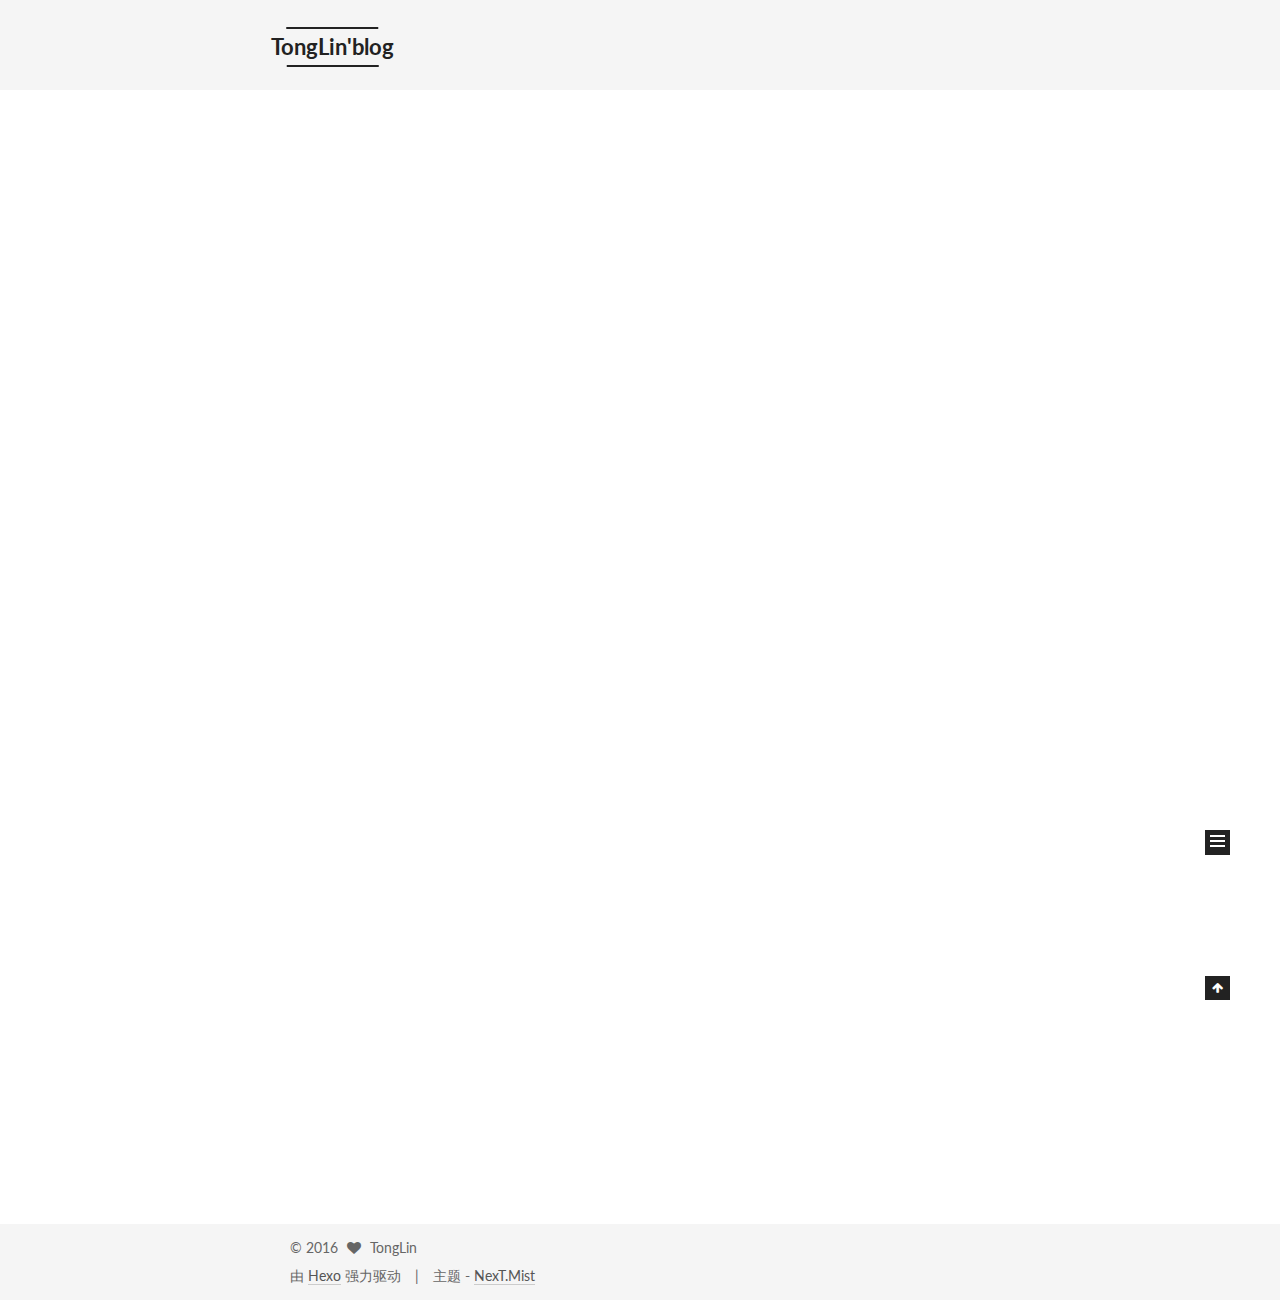
<file: index.html>
<!doctype html>



  


<html class="theme-next mist use-motion">
<head>
  <meta charset="UTF-8"/>
<meta http-equiv="X-UA-Compatible" content="IE=edge,chrome=1" />
<meta name="viewport" content="width=device-width, initial-scale=1, maximum-scale=1"/>



<meta http-equiv="Cache-Control" content="no-transform" />
<meta http-equiv="Cache-Control" content="no-siteapp" />












  
  
  <link href="/vendors/fancybox/source/jquery.fancybox.css?v=2.1.5" rel="stylesheet" type="text/css" />




  
  
  
  

  
    
    
  

  

  

  

  

  
    
    
    <link href="//fonts.googleapis.com/css?family=Lato:300,300italic,400,400italic,700,700italic&subset=latin,latin-ext" rel="stylesheet" type="text/css">
  






<link href="/vendors/font-awesome/css/font-awesome.min.css?v=4.4.0" rel="stylesheet" type="text/css" />

<link href="/css/main.css?v=5.0.2" rel="stylesheet" type="text/css" />


  <meta name="keywords" content="Hexo, NexT" />








  <link rel="shortcut icon" type="image/x-icon" href="/favicon.ico?v=5.0.2" />






<meta name="description" content="continuous growing">
<meta property="og:type" content="website">
<meta property="og:title" content="TongLin'blog">
<meta property="og:url" content="http://tonglin.me/index.html">
<meta property="og:site_name" content="TongLin'blog">
<meta property="og:description" content="continuous growing">
<meta name="twitter:card" content="summary">
<meta name="twitter:title" content="TongLin'blog">
<meta name="twitter:description" content="continuous growing">



<script type="text/javascript" id="hexo.configuration">
  var NexT = window.NexT || {};
  var CONFIG = {
    scheme: 'Mist',
    sidebar: {"position":"left","display":"post"},
    fancybox: true,
    motion: true,
    duoshuo: {
      userId: '0',
      author: '博主'
    }
  };
</script>




  <link rel="canonical" href="http://tonglin.me/"/>


  <title> TongLin'blog </title>
</head>

<body itemscope itemtype="//schema.org/WebPage" lang="zh-Hans">

  










  
  
    
  

  <div class="container one-collumn sidebar-position-left 
   page-home 
 ">
    <div class="headband"></div>

    <header id="header" class="header" itemscope itemtype="//schema.org/WPHeader">
      <div class="header-inner"><div class="site-meta ">
  

  <div class="custom-logo-site-title">
    <a href="/"  class="brand" rel="start">
      <span class="logo-line-before"><i></i></span>
      <span class="site-title">TongLin'blog</span>
      <span class="logo-line-after"><i></i></span>
    </a>
  </div>
  <p class="site-subtitle">continuous growing</p>
</div>

<div class="site-nav-toggle">
  <button>
    <span class="btn-bar"></span>
    <span class="btn-bar"></span>
    <span class="btn-bar"></span>
  </button>
</div>

<nav class="site-nav">
  

  
    <ul id="menu" class="menu">
      
        
        <li class="menu-item menu-item-home">
          <a href="/" rel="section">
            
              <i class="menu-item-icon fa fa-fw fa-home"></i> <br />
            
            首页
          </a>
        </li>
      
        
        <li class="menu-item menu-item-archives">
          <a href="/archives" rel="section">
            
              <i class="menu-item-icon fa fa-fw fa-archive"></i> <br />
            
            归档
          </a>
        </li>
      
        
        <li class="menu-item menu-item-categories">
          <a href="/categories" rel="section">
            
              <i class="menu-item-icon fa fa-fw fa-th"></i> <br />
            
            分类
          </a>
        </li>
      
        
        <li class="menu-item menu-item-tags">
          <a href="/tags" rel="section">
            
              <i class="menu-item-icon fa fa-fw fa-tags"></i> <br />
            
            标签
          </a>
        </li>
      
        
        <li class="menu-item menu-item-about">
          <a href="/about" rel="section">
            
              <i class="menu-item-icon fa fa-fw fa-user"></i> <br />
            
            关于
          </a>
        </li>
      

      
    </ul>
  

  
</nav>

 </div>
    </header>

    <main id="main" class="main">
      <div class="main-inner">
        <div class="content-wrap">
          <div id="content" class="content">
            
  <section id="posts" class="posts-expand">
    
      

  
  

  
  
  

  <article class="post post-type-normal " itemscope itemtype="//schema.org/Article">

    
      <header class="post-header">

        
        
          <h1 class="post-title" itemprop="name headline">
            
            
              
                
                <a class="post-title-link" href="/2016/03/hello-world/" itemprop="url">
                  Hello World
                </a>
              
            
          </h1>
        

        <div class="post-meta">
          <span class="post-time">
            <span class="post-meta-item-icon">
              <i class="fa fa-calendar-o"></i>
            </span>
            <span class="post-meta-item-text">发表于</span>
            <time itemprop="dateCreated" datetime="2016-03-23T20:57:11+08:00" content="2016-03-23">
              2016-03-23
            </time>
          </span>

          

          
            
              <span class="post-comments-count">
                &nbsp; | &nbsp;
                <a href="/2016/03/hello-world/#comments" itemprop="discussionUrl">
                  <span class="post-comments-count ds-thread-count" data-thread-key="2016/03/hello-world/" itemprop="commentsCount"></span>
                </a>
              </span>
            
          

          

          
          

          
        </div>
      </header>
    


    <div class="post-body" itemprop="articleBody">

      
      

      
        
          
            <p>Welcome to <a href="https://hexo.io/" target="_blank" rel="external">Hexo</a>! This is your very first post. Check <a href="https://hexo.io/docs/" target="_blank" rel="external">documentation</a> for more info. If you get any problems when using Hexo, you can find the answer in <a href="https://hexo.io/docs/troubleshooting.html" target="_blank" rel="external">troubleshooting</a> or you can ask me on <a href="https://github.com/hexojs/hexo/issues" target="_blank" rel="external">GitHub</a>.</p>
<h2 id="Quick-Start"><a href="#Quick-Start" class="headerlink" title="Quick Start"></a>Quick Start</h2><h3 id="Create-a-new-post"><a href="#Create-a-new-post" class="headerlink" title="Create a new post"></a>Create a new post</h3><figure class="highlight bash"><table><tr><td class="gutter"><pre><span class="line">1</span><br></pre></td><td class="code"><pre><span class="line">$ hexo new <span class="string">"My New Post"</span></span><br></pre></td></tr></table></figure>
<p>More info: <a href="https://hexo.io/docs/writing.html" target="_blank" rel="external">Writing</a></p>
<h3 id="Run-server"><a href="#Run-server" class="headerlink" title="Run server"></a>Run server</h3><figure class="highlight bash"><table><tr><td class="gutter"><pre><span class="line">1</span><br></pre></td><td class="code"><pre><span class="line">$ hexo server</span><br></pre></td></tr></table></figure>
<p>More info: <a href="https://hexo.io/docs/server.html" target="_blank" rel="external">Server</a></p>
<h3 id="Generate-static-files"><a href="#Generate-static-files" class="headerlink" title="Generate static files"></a>Generate static files</h3><figure class="highlight bash"><table><tr><td class="gutter"><pre><span class="line">1</span><br></pre></td><td class="code"><pre><span class="line">$ hexo generate</span><br></pre></td></tr></table></figure>
<p>More info: <a href="https://hexo.io/docs/generating.html" target="_blank" rel="external">Generating</a></p>
<h3 id="Deploy-to-remote-sites"><a href="#Deploy-to-remote-sites" class="headerlink" title="Deploy to remote sites"></a>Deploy to remote sites</h3><figure class="highlight bash"><table><tr><td class="gutter"><pre><span class="line">1</span><br></pre></td><td class="code"><pre><span class="line">$ hexo deploy</span><br></pre></td></tr></table></figure>
<p>More info: <a href="https://hexo.io/docs/deployment.html" target="_blank" rel="external">Deployment</a></p>

          
        
      
    </div>

    <div>
      
    </div>

    <div>
      
    </div>

    <footer class="post-footer">
      

      

      
      
        <div class="post-eof"></div>
      
    </footer>
  </article>


    
  </section>

  


          </div>
          


          

        </div>
        
          
  
  <div class="sidebar-toggle">
    <div class="sidebar-toggle-line-wrap">
      <span class="sidebar-toggle-line sidebar-toggle-line-first"></span>
      <span class="sidebar-toggle-line sidebar-toggle-line-middle"></span>
      <span class="sidebar-toggle-line sidebar-toggle-line-last"></span>
    </div>
  </div>

  <aside id="sidebar" class="sidebar">
    <div class="sidebar-inner">

      

      

      <section class="site-overview sidebar-panel  sidebar-panel-active ">
        <div class="site-author motion-element" itemprop="author" itemscope itemtype="//schema.org/Person">
          <img class="site-author-image" itemprop="image"
               src="/avatar.png"
               alt="TongLin" />
          <p class="site-author-name" itemprop="name">TongLin</p>
          <p class="site-description motion-element" itemprop="description">continuous growing</p>
        </div>
        <nav class="site-state motion-element">
          <div class="site-state-item site-state-posts">
            <a href="/archives">
              <span class="site-state-item-count">1</span>
              <span class="site-state-item-name">日志</span>
            </a>
          </div>

          

          

        </nav>

        

        <div class="links-of-author motion-element">
          
            
              <span class="links-of-author-item">
                <a href="http://weibo.com/mutong37" target="_blank" title="微博">
                  
                    <i class="fa fa-fw fa-weibo"></i>
                  
                  微博
                </a>
              </span>
            
          
        </div>

        
        

        
        

      </section>

      

    </div>
  </aside>


        
      </div>
    </main>

    <footer id="footer" class="footer">
      <div class="footer-inner">
        <div class="copyright" >
  
  &copy; 
  <span itemprop="copyrightYear">2016</span>
  <span class="with-love">
    <i class="fa fa-heart"></i>
  </span>
  <span class="author" itemprop="copyrightHolder">TongLin</span>
</div>

<div class="powered-by">
  由 <a class="theme-link" href="https://hexo.io">Hexo</a> 强力驱动
</div>

<div class="theme-info">
  主题 -
  <a class="theme-link" href="https://github.com/iissnan/hexo-theme-next">
    NexT.Mist
  </a>
</div>

        

        
      </div>
    </footer>

    <div class="back-to-top">
      <i class="fa fa-arrow-up"></i>
    </div>
  </div>

  

<script type="text/javascript">
  if (Object.prototype.toString.call(window.Promise) !== '[object Function]') {
    window.Promise = null;
  }
</script>









  



  
  <script type="text/javascript" src="/vendors/jquery/index.js?v=2.1.3"></script>

  
  <script type="text/javascript" src="/vendors/fastclick/lib/fastclick.min.js?v=1.0.6"></script>

  
  <script type="text/javascript" src="/vendors/jquery_lazyload/jquery.lazyload.js?v=1.9.7"></script>

  
  <script type="text/javascript" src="/vendors/velocity/velocity.min.js?v=1.2.1"></script>

  
  <script type="text/javascript" src="/vendors/velocity/velocity.ui.min.js?v=1.2.1"></script>

  
  <script type="text/javascript" src="/vendors/fancybox/source/jquery.fancybox.pack.js?v=2.1.5"></script>


  


  <script type="text/javascript" src="/js/src/utils.js?v=5.0.2"></script>

  <script type="text/javascript" src="/js/src/motion.js?v=5.0.2"></script>



  
  

  

  


  <script type="text/javascript" src="/js/src/bootstrap.js?v=5.0.2"></script>



  

  
    
  

  <script type="text/javascript">
    var duoshuoQuery = {short_name:"TongLin"};
    (function() {
      var ds = document.createElement('script');
      ds.type = 'text/javascript';ds.async = true;
      ds.id = 'duoshuo-script';
      ds.src = (document.location.protocol == 'https:' ? 'https:' : 'http:') + '//static.duoshuo.com/embed.js';
      ds.charset = 'UTF-8';
      (document.getElementsByTagName('head')[0]
      || document.getElementsByTagName('body')[0]).appendChild(ds);
    })();
  </script>

  
    
    <script src="/vendors/ua-parser-js/dist/ua-parser.min.js?v=0.7.9"></script>
    <script src="/js/src/hook-duoshuo.js"></script>
  






  
  

  

  

  

</body>
</html>
</file>
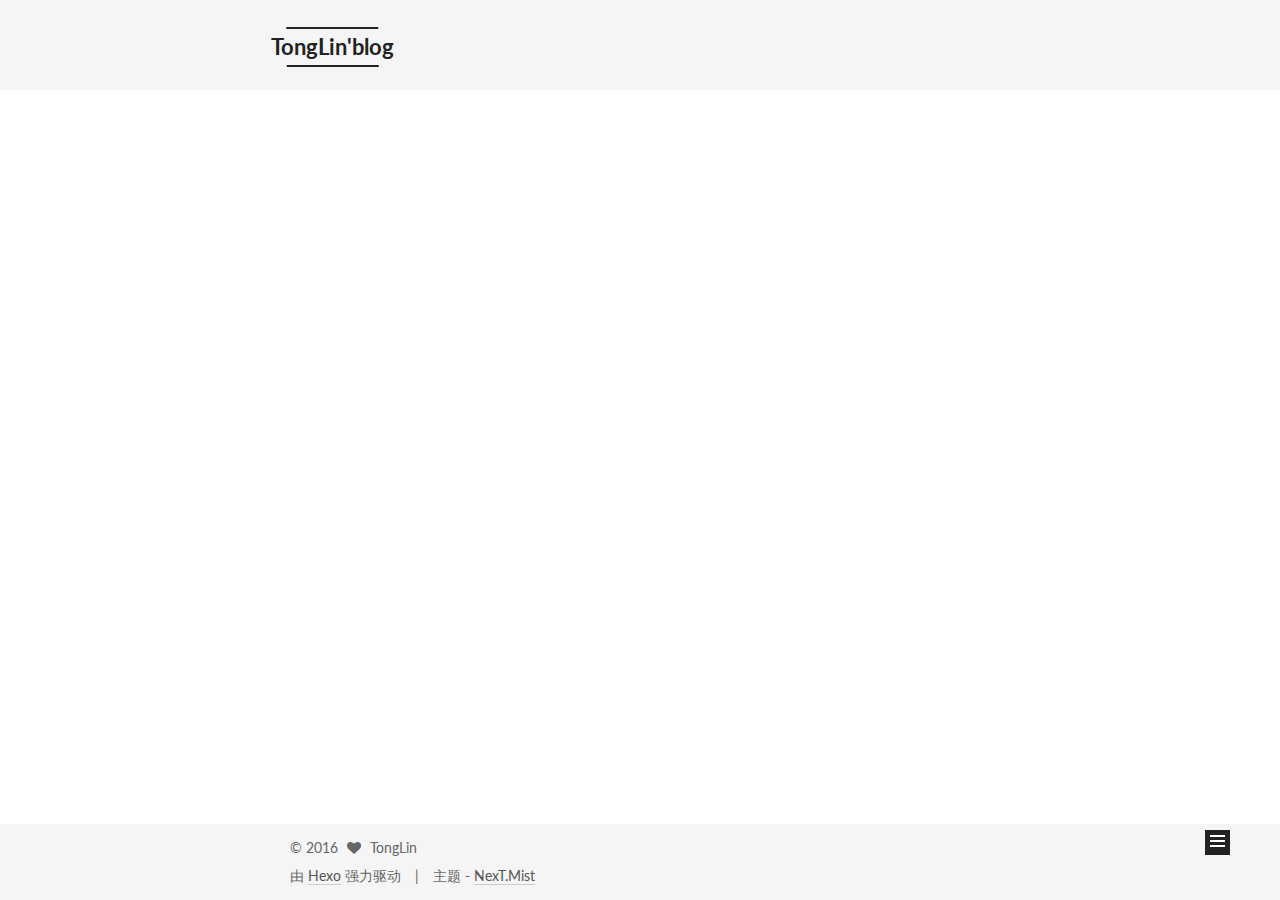
<file: about/index.html>
<!doctype html>



  


<html class="theme-next mist use-motion">
<head>
  <meta charset="UTF-8"/>
<meta http-equiv="X-UA-Compatible" content="IE=edge,chrome=1" />
<meta name="viewport" content="width=device-width, initial-scale=1, maximum-scale=1"/>



<meta http-equiv="Cache-Control" content="no-transform" />
<meta http-equiv="Cache-Control" content="no-siteapp" />












  
  
  <link href="/vendors/fancybox/source/jquery.fancybox.css?v=2.1.5" rel="stylesheet" type="text/css" />




  
  
  
  

  
    
    
  

  

  

  

  

  
    
    
    <link href="//fonts.googleapis.com/css?family=Lato:300,300italic,400,400italic,700,700italic&subset=latin,latin-ext" rel="stylesheet" type="text/css">
  






<link href="/vendors/font-awesome/css/font-awesome.min.css?v=4.4.0" rel="stylesheet" type="text/css" />

<link href="/css/main.css?v=5.0.2" rel="stylesheet" type="text/css" />


  <meta name="keywords" content="Hexo, NexT" />








  <link rel="shortcut icon" type="image/x-icon" href="/favicon.ico?v=5.0.2" />






<meta name="description" content="continuous growing">
<meta property="og:type" content="website">
<meta property="og:title" content="about">
<meta property="og:url" content="http://tonglin.me/about/index.html">
<meta property="og:site_name" content="TongLin'blog">
<meta property="og:description" content="continuous growing">
<meta property="og:updated_time" content="2016-10-09T02:38:49.361Z">
<meta name="twitter:card" content="summary">
<meta name="twitter:title" content="about">
<meta name="twitter:description" content="continuous growing">



<script type="text/javascript" id="hexo.configuration">
  var NexT = window.NexT || {};
  var CONFIG = {
    scheme: 'Mist',
    sidebar: {"position":"left","display":"post"},
    fancybox: true,
    motion: true,
    duoshuo: {
      userId: '0',
      author: '博主'
    }
  };
</script>




  <link rel="canonical" href="http://tonglin.me/about/"/>


  <title>
  

  
    about | TongLin'blog
  
</title>
</head>

<body itemscope itemtype="//schema.org/WebPage" lang="zh-Hans">

  










  
  
    
  

  <div class="container one-collumn sidebar-position-left  ">
    <div class="headband"></div>

    <header id="header" class="header" itemscope itemtype="//schema.org/WPHeader">
      <div class="header-inner"><div class="site-meta ">
  

  <div class="custom-logo-site-title">
    <a href="/"  class="brand" rel="start">
      <span class="logo-line-before"><i></i></span>
      <span class="site-title">TongLin'blog</span>
      <span class="logo-line-after"><i></i></span>
    </a>
  </div>
  <p class="site-subtitle">continuous growing</p>
</div>

<div class="site-nav-toggle">
  <button>
    <span class="btn-bar"></span>
    <span class="btn-bar"></span>
    <span class="btn-bar"></span>
  </button>
</div>

<nav class="site-nav">
  

  
    <ul id="menu" class="menu">
      
        
        <li class="menu-item menu-item-home">
          <a href="/" rel="section">
            
              <i class="menu-item-icon fa fa-fw fa-home"></i> <br />
            
            首页
          </a>
        </li>
      
        
        <li class="menu-item menu-item-archives">
          <a href="/archives" rel="section">
            
              <i class="menu-item-icon fa fa-fw fa-archive"></i> <br />
            
            归档
          </a>
        </li>
      
        
        <li class="menu-item menu-item-categories">
          <a href="/categories" rel="section">
            
              <i class="menu-item-icon fa fa-fw fa-th"></i> <br />
            
            分类
          </a>
        </li>
      
        
        <li class="menu-item menu-item-tags">
          <a href="/tags" rel="section">
            
              <i class="menu-item-icon fa fa-fw fa-tags"></i> <br />
            
            标签
          </a>
        </li>
      
        
        <li class="menu-item menu-item-about">
          <a href="/about" rel="section">
            
              <i class="menu-item-icon fa fa-fw fa-user"></i> <br />
            
            关于
          </a>
        </li>
      

      
    </ul>
  

  
</nav>

 </div>
    </header>

    <main id="main" class="main">
      <div class="main-inner">
        <div class="content-wrap">
          <div id="content" class="content">
            

  <div id="posts" class="posts-expand">
    
    
      
    
  </div>


          </div>
          


          
  <div class="comments" id="comments">
    
      <div class="ds-thread" data-thread-key="about/index.html"
           data-title="about" data-url="http://tonglin.me/about/index.html">
      </div>
    
  </div>


        </div>
        
          
  
  <div class="sidebar-toggle">
    <div class="sidebar-toggle-line-wrap">
      <span class="sidebar-toggle-line sidebar-toggle-line-first"></span>
      <span class="sidebar-toggle-line sidebar-toggle-line-middle"></span>
      <span class="sidebar-toggle-line sidebar-toggle-line-last"></span>
    </div>
  </div>

  <aside id="sidebar" class="sidebar">
    <div class="sidebar-inner">

      

      

      <section class="site-overview sidebar-panel  sidebar-panel-active ">
        <div class="site-author motion-element" itemprop="author" itemscope itemtype="//schema.org/Person">
          <img class="site-author-image" itemprop="image"
               src="/avatar.png"
               alt="TongLin" />
          <p class="site-author-name" itemprop="name">TongLin</p>
          <p class="site-description motion-element" itemprop="description">continuous growing</p>
        </div>
        <nav class="site-state motion-element">
          <div class="site-state-item site-state-posts">
            <a href="/archives">
              <span class="site-state-item-count">1</span>
              <span class="site-state-item-name">日志</span>
            </a>
          </div>

          

          

        </nav>

        

        <div class="links-of-author motion-element">
          
            
              <span class="links-of-author-item">
                <a href="http://weibo.com/mutong37" target="_blank" title="微博">
                  
                    <i class="fa fa-fw fa-weibo"></i>
                  
                  微博
                </a>
              </span>
            
          
        </div>

        
        

        
        

      </section>

      

    </div>
  </aside>


        
      </div>
    </main>

    <footer id="footer" class="footer">
      <div class="footer-inner">
        <div class="copyright" >
  
  &copy; 
  <span itemprop="copyrightYear">2016</span>
  <span class="with-love">
    <i class="fa fa-heart"></i>
  </span>
  <span class="author" itemprop="copyrightHolder">TongLin</span>
</div>

<div class="powered-by">
  由 <a class="theme-link" href="https://hexo.io">Hexo</a> 强力驱动
</div>

<div class="theme-info">
  主题 -
  <a class="theme-link" href="https://github.com/iissnan/hexo-theme-next">
    NexT.Mist
  </a>
</div>

        

        
      </div>
    </footer>

    <div class="back-to-top">
      <i class="fa fa-arrow-up"></i>
    </div>
  </div>

  

<script type="text/javascript">
  if (Object.prototype.toString.call(window.Promise) !== '[object Function]') {
    window.Promise = null;
  }
</script>









  



  
  <script type="text/javascript" src="/vendors/jquery/index.js?v=2.1.3"></script>

  
  <script type="text/javascript" src="/vendors/fastclick/lib/fastclick.min.js?v=1.0.6"></script>

  
  <script type="text/javascript" src="/vendors/jquery_lazyload/jquery.lazyload.js?v=1.9.7"></script>

  
  <script type="text/javascript" src="/vendors/velocity/velocity.min.js?v=1.2.1"></script>

  
  <script type="text/javascript" src="/vendors/velocity/velocity.ui.min.js?v=1.2.1"></script>

  
  <script type="text/javascript" src="/vendors/fancybox/source/jquery.fancybox.pack.js?v=2.1.5"></script>


  


  <script type="text/javascript" src="/js/src/utils.js?v=5.0.2"></script>

  <script type="text/javascript" src="/js/src/motion.js?v=5.0.2"></script>



  
  

  

  


  <script type="text/javascript" src="/js/src/bootstrap.js?v=5.0.2"></script>



  

  
    
  

  <script type="text/javascript">
    var duoshuoQuery = {short_name:"TongLin"};
    (function() {
      var ds = document.createElement('script');
      ds.type = 'text/javascript';ds.async = true;
      ds.id = 'duoshuo-script';
      ds.src = (document.location.protocol == 'https:' ? 'https:' : 'http:') + '//static.duoshuo.com/embed.js';
      ds.charset = 'UTF-8';
      (document.getElementsByTagName('head')[0]
      || document.getElementsByTagName('body')[0]).appendChild(ds);
    })();
  </script>

  
    
    <script src="/vendors/ua-parser-js/dist/ua-parser.min.js?v=0.7.9"></script>
    <script src="/js/src/hook-duoshuo.js"></script>
  






  
  

  

  

  

</body>
</html>
</file>
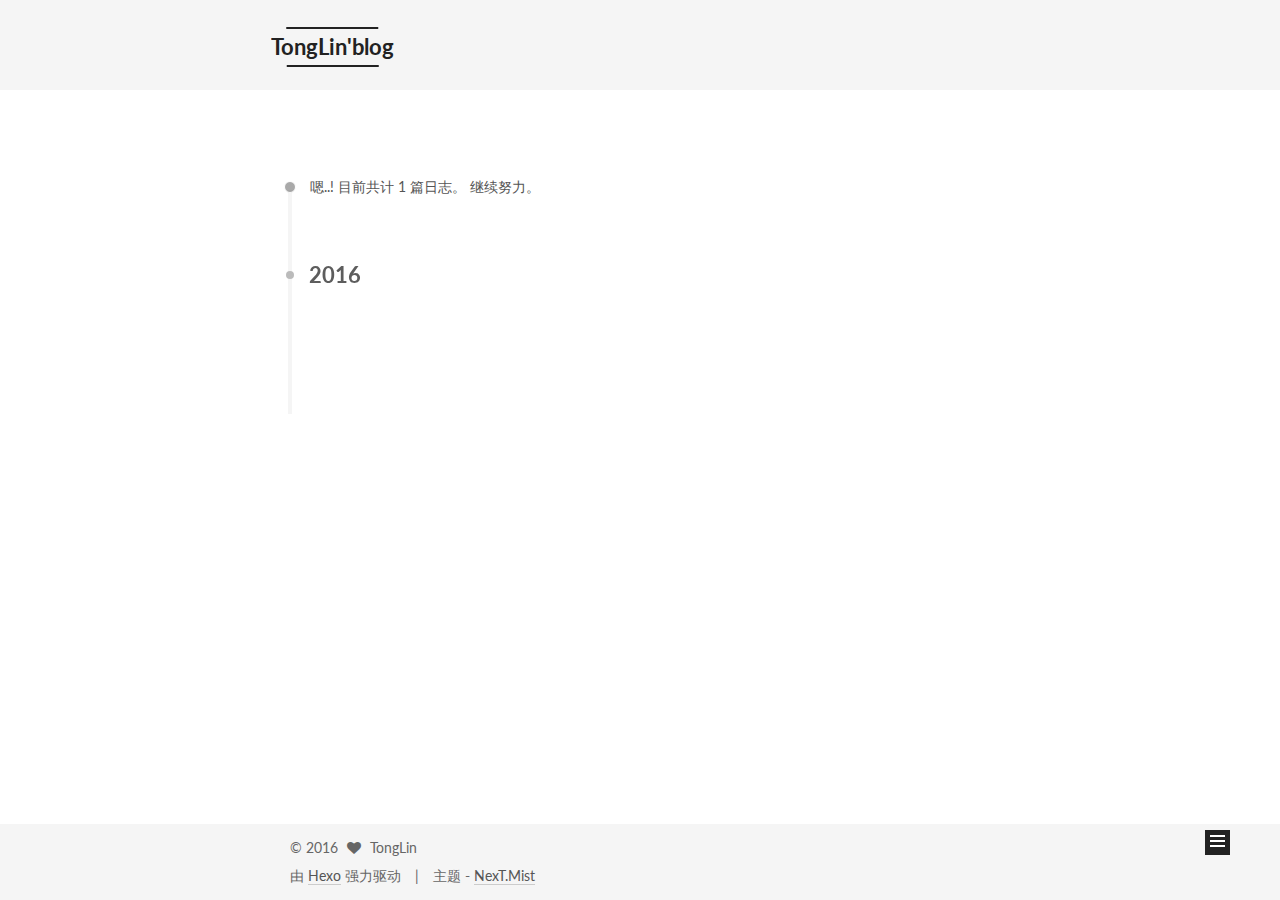
<file: archives/index.html>
<!doctype html>



  


<html class="theme-next mist use-motion">
<head>
  <meta charset="UTF-8"/>
<meta http-equiv="X-UA-Compatible" content="IE=edge,chrome=1" />
<meta name="viewport" content="width=device-width, initial-scale=1, maximum-scale=1"/>



<meta http-equiv="Cache-Control" content="no-transform" />
<meta http-equiv="Cache-Control" content="no-siteapp" />












  
  
  <link href="/vendors/fancybox/source/jquery.fancybox.css?v=2.1.5" rel="stylesheet" type="text/css" />




  
  
  
  

  
    
    
  

  

  

  

  

  
    
    
    <link href="//fonts.googleapis.com/css?family=Lato:300,300italic,400,400italic,700,700italic&subset=latin,latin-ext" rel="stylesheet" type="text/css">
  






<link href="/vendors/font-awesome/css/font-awesome.min.css?v=4.4.0" rel="stylesheet" type="text/css" />

<link href="/css/main.css?v=5.0.2" rel="stylesheet" type="text/css" />


  <meta name="keywords" content="Hexo, NexT" />








  <link rel="shortcut icon" type="image/x-icon" href="/favicon.ico?v=5.0.2" />






<meta name="description" content="continuous growing">
<meta property="og:type" content="website">
<meta property="og:title" content="TongLin'blog">
<meta property="og:url" content="http://tonglin.me/archives/index.html">
<meta property="og:site_name" content="TongLin'blog">
<meta property="og:description" content="continuous growing">
<meta name="twitter:card" content="summary">
<meta name="twitter:title" content="TongLin'blog">
<meta name="twitter:description" content="continuous growing">



<script type="text/javascript" id="hexo.configuration">
  var NexT = window.NexT || {};
  var CONFIG = {
    scheme: 'Mist',
    sidebar: {"position":"left","display":"post"},
    fancybox: true,
    motion: true,
    duoshuo: {
      userId: '0',
      author: '博主'
    }
  };
</script>




  <link rel="canonical" href="http://tonglin.me/archives/"/>


  <title> 归档 | TongLin'blog </title>
</head>

<body itemscope itemtype="//schema.org/WebPage" lang="zh-Hans">

  










  
  
    
  

  <div class="container one-collumn sidebar-position-left  page-archive  ">
    <div class="headband"></div>

    <header id="header" class="header" itemscope itemtype="//schema.org/WPHeader">
      <div class="header-inner"><div class="site-meta ">
  

  <div class="custom-logo-site-title">
    <a href="/"  class="brand" rel="start">
      <span class="logo-line-before"><i></i></span>
      <span class="site-title">TongLin'blog</span>
      <span class="logo-line-after"><i></i></span>
    </a>
  </div>
  <p class="site-subtitle">continuous growing</p>
</div>

<div class="site-nav-toggle">
  <button>
    <span class="btn-bar"></span>
    <span class="btn-bar"></span>
    <span class="btn-bar"></span>
  </button>
</div>

<nav class="site-nav">
  

  
    <ul id="menu" class="menu">
      
        
        <li class="menu-item menu-item-home">
          <a href="/" rel="section">
            
              <i class="menu-item-icon fa fa-fw fa-home"></i> <br />
            
            首页
          </a>
        </li>
      
        
        <li class="menu-item menu-item-archives">
          <a href="/archives" rel="section">
            
              <i class="menu-item-icon fa fa-fw fa-archive"></i> <br />
            
            归档
          </a>
        </li>
      
        
        <li class="menu-item menu-item-categories">
          <a href="/categories" rel="section">
            
              <i class="menu-item-icon fa fa-fw fa-th"></i> <br />
            
            分类
          </a>
        </li>
      
        
        <li class="menu-item menu-item-tags">
          <a href="/tags" rel="section">
            
              <i class="menu-item-icon fa fa-fw fa-tags"></i> <br />
            
            标签
          </a>
        </li>
      
        
        <li class="menu-item menu-item-about">
          <a href="/about" rel="section">
            
              <i class="menu-item-icon fa fa-fw fa-user"></i> <br />
            
            关于
          </a>
        </li>
      

      
    </ul>
  

  
</nav>

 </div>
    </header>

    <main id="main" class="main">
      <div class="main-inner">
        <div class="content-wrap">
          <div id="content" class="content">
            

  <section id="posts" class="posts-collapse">
    <span class="archive-move-on"></span>

    <span class="archive-page-counter">
      
      
      
        
      
      嗯..! 目前共计 1 篇日志。 继续努力。
    </span>

    

      
      
      

      
        
        <div class="collection-title">
          <h2 class="archive-year motion-element" id="archive-year-2016">2016</h2>
        </div>
      
      

      

  <article class="post post-type-normal" itemscope itemtype="//schema.org/Article">
    <header class="post-header">

      <h1 class="post-title">
        
            <a class="post-title-link" href="/2016/03/hello-world/" itemprop="url">
              
                <span itemprop="name">Hello World</span>
              
            </a>
        
      </h1>

      <div class="post-meta">
        <time class="post-time" itemprop="dateCreated"
              datetime="2016-03-23T20:57:11+08:00"
              content="2016-03-23" >
          03-23
        </time>
      </div>

    </header>
  </article>



    

  </section>

  



          </div>
          


          

        </div>
        
          
  
  <div class="sidebar-toggle">
    <div class="sidebar-toggle-line-wrap">
      <span class="sidebar-toggle-line sidebar-toggle-line-first"></span>
      <span class="sidebar-toggle-line sidebar-toggle-line-middle"></span>
      <span class="sidebar-toggle-line sidebar-toggle-line-last"></span>
    </div>
  </div>

  <aside id="sidebar" class="sidebar">
    <div class="sidebar-inner">

      

      

      <section class="site-overview sidebar-panel  sidebar-panel-active ">
        <div class="site-author motion-element" itemprop="author" itemscope itemtype="//schema.org/Person">
          <img class="site-author-image" itemprop="image"
               src="/avatar.png"
               alt="TongLin" />
          <p class="site-author-name" itemprop="name">TongLin</p>
          <p class="site-description motion-element" itemprop="description">continuous growing</p>
        </div>
        <nav class="site-state motion-element">
          <div class="site-state-item site-state-posts">
            <a href="/archives">
              <span class="site-state-item-count">1</span>
              <span class="site-state-item-name">日志</span>
            </a>
          </div>

          

          

        </nav>

        

        <div class="links-of-author motion-element">
          
            
              <span class="links-of-author-item">
                <a href="http://weibo.com/mutong37" target="_blank" title="微博">
                  
                    <i class="fa fa-fw fa-weibo"></i>
                  
                  微博
                </a>
              </span>
            
          
        </div>

        
        

        
        

      </section>

      

    </div>
  </aside>


        
      </div>
    </main>

    <footer id="footer" class="footer">
      <div class="footer-inner">
        <div class="copyright" >
  
  &copy; 
  <span itemprop="copyrightYear">2016</span>
  <span class="with-love">
    <i class="fa fa-heart"></i>
  </span>
  <span class="author" itemprop="copyrightHolder">TongLin</span>
</div>

<div class="powered-by">
  由 <a class="theme-link" href="https://hexo.io">Hexo</a> 强力驱动
</div>

<div class="theme-info">
  主题 -
  <a class="theme-link" href="https://github.com/iissnan/hexo-theme-next">
    NexT.Mist
  </a>
</div>

        

        
      </div>
    </footer>

    <div class="back-to-top">
      <i class="fa fa-arrow-up"></i>
    </div>
  </div>

  

<script type="text/javascript">
  if (Object.prototype.toString.call(window.Promise) !== '[object Function]') {
    window.Promise = null;
  }
</script>









  



  
  <script type="text/javascript" src="/vendors/jquery/index.js?v=2.1.3"></script>

  
  <script type="text/javascript" src="/vendors/fastclick/lib/fastclick.min.js?v=1.0.6"></script>

  
  <script type="text/javascript" src="/vendors/jquery_lazyload/jquery.lazyload.js?v=1.9.7"></script>

  
  <script type="text/javascript" src="/vendors/velocity/velocity.min.js?v=1.2.1"></script>

  
  <script type="text/javascript" src="/vendors/velocity/velocity.ui.min.js?v=1.2.1"></script>

  
  <script type="text/javascript" src="/vendors/fancybox/source/jquery.fancybox.pack.js?v=2.1.5"></script>


  


  <script type="text/javascript" src="/js/src/utils.js?v=5.0.2"></script>

  <script type="text/javascript" src="/js/src/motion.js?v=5.0.2"></script>



  
  

  
  
    <script type="text/javascript" id="motion.page.archive">
      $('.archive-year').velocity('transition.slideLeftIn');
    </script>
  


  


  <script type="text/javascript" src="/js/src/bootstrap.js?v=5.0.2"></script>



  

  
    
  

  <script type="text/javascript">
    var duoshuoQuery = {short_name:"TongLin"};
    (function() {
      var ds = document.createElement('script');
      ds.type = 'text/javascript';ds.async = true;
      ds.id = 'duoshuo-script';
      ds.src = (document.location.protocol == 'https:' ? 'https:' : 'http:') + '//static.duoshuo.com/embed.js';
      ds.charset = 'UTF-8';
      (document.getElementsByTagName('head')[0]
      || document.getElementsByTagName('body')[0]).appendChild(ds);
    })();
  </script>

  
    
    <script src="/vendors/ua-parser-js/dist/ua-parser.min.js?v=0.7.9"></script>
    <script src="/js/src/hook-duoshuo.js"></script>
  






  
  

  

  

  

</body>
</html>
</file>
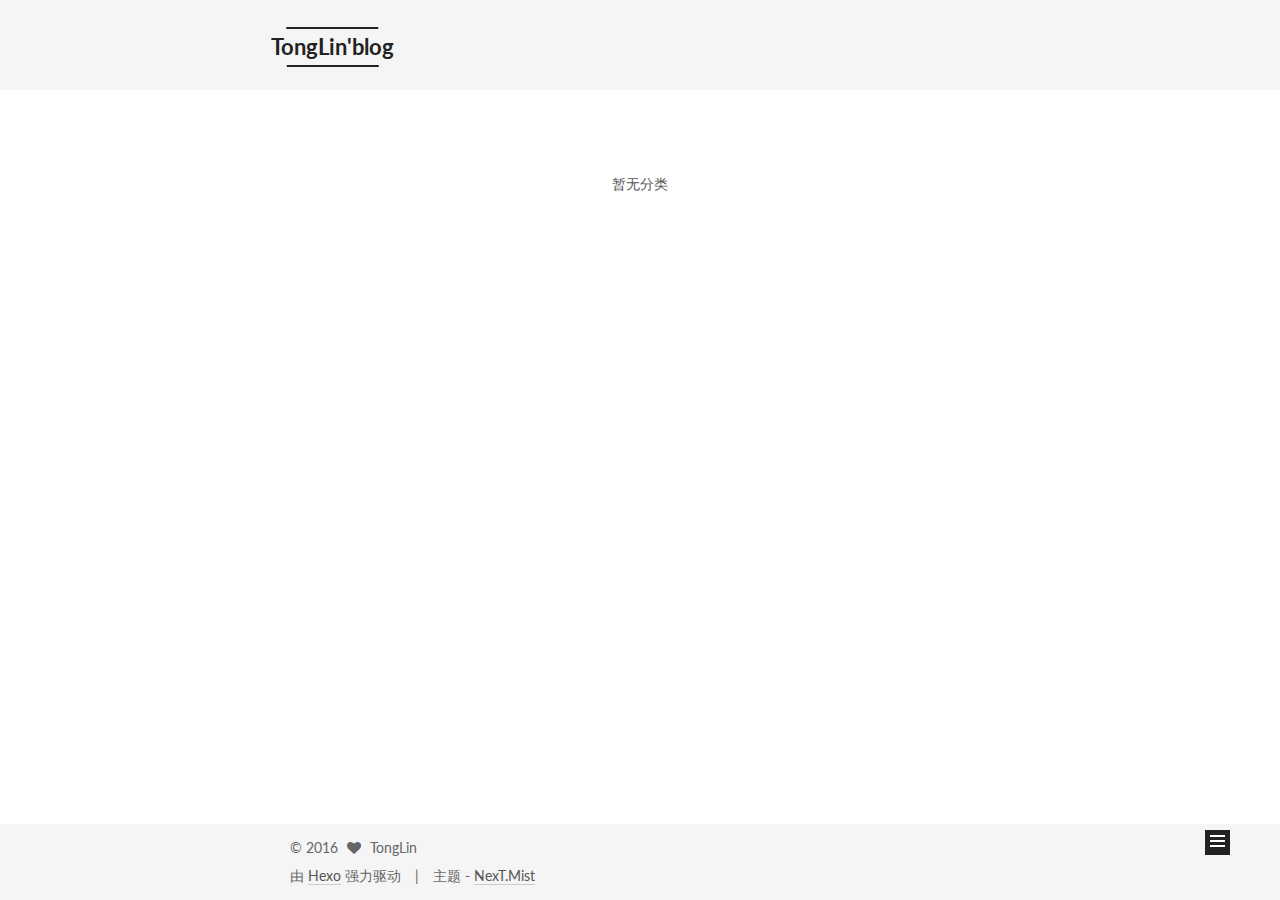
<file: categories/index.html>
<!doctype html>



  


<html class="theme-next mist use-motion">
<head>
  <meta charset="UTF-8"/>
<meta http-equiv="X-UA-Compatible" content="IE=edge,chrome=1" />
<meta name="viewport" content="width=device-width, initial-scale=1, maximum-scale=1"/>



<meta http-equiv="Cache-Control" content="no-transform" />
<meta http-equiv="Cache-Control" content="no-siteapp" />












  
  
  <link href="/vendors/fancybox/source/jquery.fancybox.css?v=2.1.5" rel="stylesheet" type="text/css" />




  
  
  
  

  
    
    
  

  

  

  

  

  
    
    
    <link href="//fonts.googleapis.com/css?family=Lato:300,300italic,400,400italic,700,700italic&subset=latin,latin-ext" rel="stylesheet" type="text/css">
  






<link href="/vendors/font-awesome/css/font-awesome.min.css?v=4.4.0" rel="stylesheet" type="text/css" />

<link href="/css/main.css?v=5.0.2" rel="stylesheet" type="text/css" />


  <meta name="keywords" content="Hexo, NexT" />








  <link rel="shortcut icon" type="image/x-icon" href="/favicon.ico?v=5.0.2" />






<meta name="description" content="continuous growing">
<meta property="og:type" content="website">
<meta property="og:title" content="categories">
<meta property="og:url" content="http://tonglin.me/categories/index.html">
<meta property="og:site_name" content="TongLin'blog">
<meta property="og:description" content="continuous growing">
<meta property="og:updated_time" content="2016-10-09T02:23:15.983Z">
<meta name="twitter:card" content="summary">
<meta name="twitter:title" content="categories">
<meta name="twitter:description" content="continuous growing">



<script type="text/javascript" id="hexo.configuration">
  var NexT = window.NexT || {};
  var CONFIG = {
    scheme: 'Mist',
    sidebar: {"position":"left","display":"post"},
    fancybox: true,
    motion: true,
    duoshuo: {
      userId: '0',
      author: '博主'
    }
  };
</script>




  <link rel="canonical" href="http://tonglin.me/categories/"/>


  <title>
  

  
    分类 | TongLin'blog
  
</title>
</head>

<body itemscope itemtype="//schema.org/WebPage" lang="zh-Hans">

  










  
  
    
  

  <div class="container one-collumn sidebar-position-left  ">
    <div class="headband"></div>

    <header id="header" class="header" itemscope itemtype="//schema.org/WPHeader">
      <div class="header-inner"><div class="site-meta ">
  

  <div class="custom-logo-site-title">
    <a href="/"  class="brand" rel="start">
      <span class="logo-line-before"><i></i></span>
      <span class="site-title">TongLin'blog</span>
      <span class="logo-line-after"><i></i></span>
    </a>
  </div>
  <p class="site-subtitle">continuous growing</p>
</div>

<div class="site-nav-toggle">
  <button>
    <span class="btn-bar"></span>
    <span class="btn-bar"></span>
    <span class="btn-bar"></span>
  </button>
</div>

<nav class="site-nav">
  

  
    <ul id="menu" class="menu">
      
        
        <li class="menu-item menu-item-home">
          <a href="/" rel="section">
            
              <i class="menu-item-icon fa fa-fw fa-home"></i> <br />
            
            首页
          </a>
        </li>
      
        
        <li class="menu-item menu-item-archives">
          <a href="/archives" rel="section">
            
              <i class="menu-item-icon fa fa-fw fa-archive"></i> <br />
            
            归档
          </a>
        </li>
      
        
        <li class="menu-item menu-item-categories">
          <a href="/categories" rel="section">
            
              <i class="menu-item-icon fa fa-fw fa-th"></i> <br />
            
            分类
          </a>
        </li>
      
        
        <li class="menu-item menu-item-tags">
          <a href="/tags" rel="section">
            
              <i class="menu-item-icon fa fa-fw fa-tags"></i> <br />
            
            标签
          </a>
        </li>
      
        
        <li class="menu-item menu-item-about">
          <a href="/about" rel="section">
            
              <i class="menu-item-icon fa fa-fw fa-user"></i> <br />
            
            关于
          </a>
        </li>
      

      
    </ul>
  

  
</nav>

 </div>
    </header>

    <main id="main" class="main">
      <div class="main-inner">
        <div class="content-wrap">
          <div id="content" class="content">
            

  <div id="posts" class="posts-expand">
    
    
      <div class="category-all-page">
        <div class="category-all-title">
            暂无分类
        </div>
        <div class="category-all">
          
        </div>
      </div>
    
  </div>


          </div>
          


          
  <div class="comments" id="comments">
    
      <div class="ds-thread" data-thread-key="categories/index.html"
           data-title="categories" data-url="http://tonglin.me/categories/index.html">
      </div>
    
  </div>


        </div>
        
          
  
  <div class="sidebar-toggle">
    <div class="sidebar-toggle-line-wrap">
      <span class="sidebar-toggle-line sidebar-toggle-line-first"></span>
      <span class="sidebar-toggle-line sidebar-toggle-line-middle"></span>
      <span class="sidebar-toggle-line sidebar-toggle-line-last"></span>
    </div>
  </div>

  <aside id="sidebar" class="sidebar">
    <div class="sidebar-inner">

      

      

      <section class="site-overview sidebar-panel  sidebar-panel-active ">
        <div class="site-author motion-element" itemprop="author" itemscope itemtype="//schema.org/Person">
          <img class="site-author-image" itemprop="image"
               src="/avatar.png"
               alt="TongLin" />
          <p class="site-author-name" itemprop="name">TongLin</p>
          <p class="site-description motion-element" itemprop="description">continuous growing</p>
        </div>
        <nav class="site-state motion-element">
          <div class="site-state-item site-state-posts">
            <a href="/archives">
              <span class="site-state-item-count">1</span>
              <span class="site-state-item-name">日志</span>
            </a>
          </div>

          

          

        </nav>

        

        <div class="links-of-author motion-element">
          
            
              <span class="links-of-author-item">
                <a href="http://weibo.com/mutong37" target="_blank" title="微博">
                  
                    <i class="fa fa-fw fa-weibo"></i>
                  
                  微博
                </a>
              </span>
            
          
        </div>

        
        

        
        

      </section>

      

    </div>
  </aside>


        
      </div>
    </main>

    <footer id="footer" class="footer">
      <div class="footer-inner">
        <div class="copyright" >
  
  &copy; 
  <span itemprop="copyrightYear">2016</span>
  <span class="with-love">
    <i class="fa fa-heart"></i>
  </span>
  <span class="author" itemprop="copyrightHolder">TongLin</span>
</div>

<div class="powered-by">
  由 <a class="theme-link" href="https://hexo.io">Hexo</a> 强力驱动
</div>

<div class="theme-info">
  主题 -
  <a class="theme-link" href="https://github.com/iissnan/hexo-theme-next">
    NexT.Mist
  </a>
</div>

        

        
      </div>
    </footer>

    <div class="back-to-top">
      <i class="fa fa-arrow-up"></i>
    </div>
  </div>

  

<script type="text/javascript">
  if (Object.prototype.toString.call(window.Promise) !== '[object Function]') {
    window.Promise = null;
  }
</script>









  



  
  <script type="text/javascript" src="/vendors/jquery/index.js?v=2.1.3"></script>

  
  <script type="text/javascript" src="/vendors/fastclick/lib/fastclick.min.js?v=1.0.6"></script>

  
  <script type="text/javascript" src="/vendors/jquery_lazyload/jquery.lazyload.js?v=1.9.7"></script>

  
  <script type="text/javascript" src="/vendors/velocity/velocity.min.js?v=1.2.1"></script>

  
  <script type="text/javascript" src="/vendors/velocity/velocity.ui.min.js?v=1.2.1"></script>

  
  <script type="text/javascript" src="/vendors/fancybox/source/jquery.fancybox.pack.js?v=2.1.5"></script>


  


  <script type="text/javascript" src="/js/src/utils.js?v=5.0.2"></script>

  <script type="text/javascript" src="/js/src/motion.js?v=5.0.2"></script>



  
  

  

  


  <script type="text/javascript" src="/js/src/bootstrap.js?v=5.0.2"></script>



  

  
    
  

  <script type="text/javascript">
    var duoshuoQuery = {short_name:"TongLin"};
    (function() {
      var ds = document.createElement('script');
      ds.type = 'text/javascript';ds.async = true;
      ds.id = 'duoshuo-script';
      ds.src = (document.location.protocol == 'https:' ? 'https:' : 'http:') + '//static.duoshuo.com/embed.js';
      ds.charset = 'UTF-8';
      (document.getElementsByTagName('head')[0]
      || document.getElementsByTagName('body')[0]).appendChild(ds);
    })();
  </script>

  
    
    <script src="/vendors/ua-parser-js/dist/ua-parser.min.js?v=0.7.9"></script>
    <script src="/js/src/hook-duoshuo.js"></script>
  






  
  

  

  

  

</body>
</html>
</file>
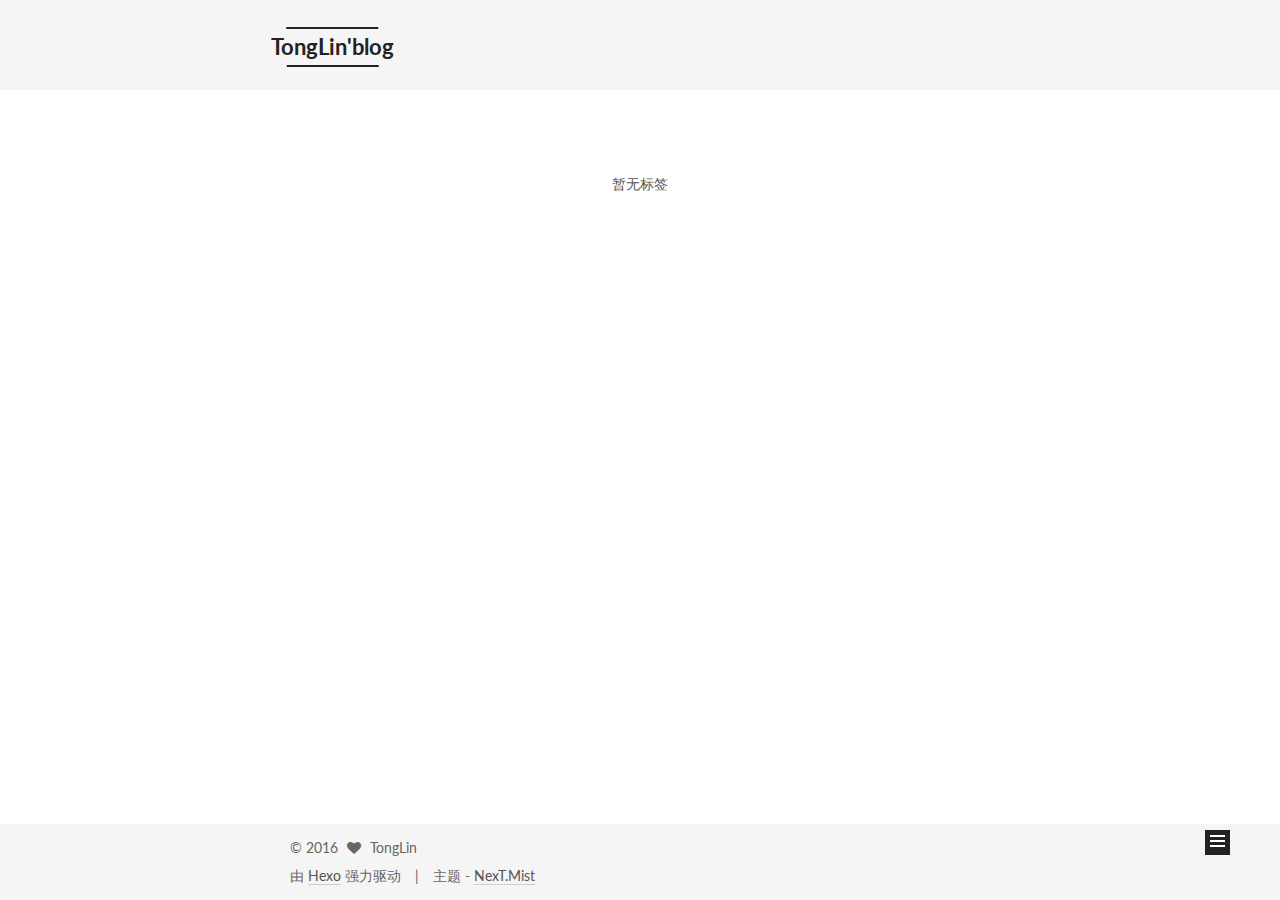
<file: tags/index.html>
<!doctype html>



  


<html class="theme-next mist use-motion">
<head>
  <meta charset="UTF-8"/>
<meta http-equiv="X-UA-Compatible" content="IE=edge,chrome=1" />
<meta name="viewport" content="width=device-width, initial-scale=1, maximum-scale=1"/>



<meta http-equiv="Cache-Control" content="no-transform" />
<meta http-equiv="Cache-Control" content="no-siteapp" />












  
  
  <link href="/vendors/fancybox/source/jquery.fancybox.css?v=2.1.5" rel="stylesheet" type="text/css" />




  
  
  
  

  
    
    
  

  

  

  

  

  
    
    
    <link href="//fonts.googleapis.com/css?family=Lato:300,300italic,400,400italic,700,700italic&subset=latin,latin-ext" rel="stylesheet" type="text/css">
  






<link href="/vendors/font-awesome/css/font-awesome.min.css?v=4.4.0" rel="stylesheet" type="text/css" />

<link href="/css/main.css?v=5.0.2" rel="stylesheet" type="text/css" />


  <meta name="keywords" content="Hexo, NexT" />








  <link rel="shortcut icon" type="image/x-icon" href="/favicon.ico?v=5.0.2" />






<meta name="description" content="continuous growing">
<meta property="og:type" content="website">
<meta property="og:title" content="tags">
<meta property="og:url" content="http://tonglin.me/tags/index.html">
<meta property="og:site_name" content="TongLin'blog">
<meta property="og:description" content="continuous growing">
<meta property="og:updated_time" content="2016-10-09T02:21:23.736Z">
<meta name="twitter:card" content="summary">
<meta name="twitter:title" content="tags">
<meta name="twitter:description" content="continuous growing">



<script type="text/javascript" id="hexo.configuration">
  var NexT = window.NexT || {};
  var CONFIG = {
    scheme: 'Mist',
    sidebar: {"position":"left","display":"post"},
    fancybox: true,
    motion: true,
    duoshuo: {
      userId: '0',
      author: '博主'
    }
  };
</script>




  <link rel="canonical" href="http://tonglin.me/tags/"/>


  <title>
  

  
    标签 | TongLin'blog
  
</title>
</head>

<body itemscope itemtype="//schema.org/WebPage" lang="zh-Hans">

  










  
  
    
  

  <div class="container one-collumn sidebar-position-left  ">
    <div class="headband"></div>

    <header id="header" class="header" itemscope itemtype="//schema.org/WPHeader">
      <div class="header-inner"><div class="site-meta ">
  

  <div class="custom-logo-site-title">
    <a href="/"  class="brand" rel="start">
      <span class="logo-line-before"><i></i></span>
      <span class="site-title">TongLin'blog</span>
      <span class="logo-line-after"><i></i></span>
    </a>
  </div>
  <p class="site-subtitle">continuous growing</p>
</div>

<div class="site-nav-toggle">
  <button>
    <span class="btn-bar"></span>
    <span class="btn-bar"></span>
    <span class="btn-bar"></span>
  </button>
</div>

<nav class="site-nav">
  

  
    <ul id="menu" class="menu">
      
        
        <li class="menu-item menu-item-home">
          <a href="/" rel="section">
            
              <i class="menu-item-icon fa fa-fw fa-home"></i> <br />
            
            首页
          </a>
        </li>
      
        
        <li class="menu-item menu-item-archives">
          <a href="/archives" rel="section">
            
              <i class="menu-item-icon fa fa-fw fa-archive"></i> <br />
            
            归档
          </a>
        </li>
      
        
        <li class="menu-item menu-item-categories">
          <a href="/categories" rel="section">
            
              <i class="menu-item-icon fa fa-fw fa-th"></i> <br />
            
            分类
          </a>
        </li>
      
        
        <li class="menu-item menu-item-tags">
          <a href="/tags" rel="section">
            
              <i class="menu-item-icon fa fa-fw fa-tags"></i> <br />
            
            标签
          </a>
        </li>
      
        
        <li class="menu-item menu-item-about">
          <a href="/about" rel="section">
            
              <i class="menu-item-icon fa fa-fw fa-user"></i> <br />
            
            关于
          </a>
        </li>
      

      
    </ul>
  

  
</nav>

 </div>
    </header>

    <main id="main" class="main">
      <div class="main-inner">
        <div class="content-wrap">
          <div id="content" class="content">
            

  <div id="posts" class="posts-expand">
    
    
      <div class="tag-cloud">
        <div class="tag-cloud-title">
            暂无标签
        </div>
        <div class="tag-cloud-tags">
          
        </div>
      </div>
    
  </div>


          </div>
          


          
  <div class="comments" id="comments">
    
      <div class="ds-thread" data-thread-key="tags/index.html"
           data-title="tags" data-url="http://tonglin.me/tags/index.html">
      </div>
    
  </div>


        </div>
        
          
  
  <div class="sidebar-toggle">
    <div class="sidebar-toggle-line-wrap">
      <span class="sidebar-toggle-line sidebar-toggle-line-first"></span>
      <span class="sidebar-toggle-line sidebar-toggle-line-middle"></span>
      <span class="sidebar-toggle-line sidebar-toggle-line-last"></span>
    </div>
  </div>

  <aside id="sidebar" class="sidebar">
    <div class="sidebar-inner">

      

      

      <section class="site-overview sidebar-panel  sidebar-panel-active ">
        <div class="site-author motion-element" itemprop="author" itemscope itemtype="//schema.org/Person">
          <img class="site-author-image" itemprop="image"
               src="/avatar.png"
               alt="TongLin" />
          <p class="site-author-name" itemprop="name">TongLin</p>
          <p class="site-description motion-element" itemprop="description">continuous growing</p>
        </div>
        <nav class="site-state motion-element">
          <div class="site-state-item site-state-posts">
            <a href="/archives">
              <span class="site-state-item-count">1</span>
              <span class="site-state-item-name">日志</span>
            </a>
          </div>

          

          

        </nav>

        

        <div class="links-of-author motion-element">
          
            
              <span class="links-of-author-item">
                <a href="http://weibo.com/mutong37" target="_blank" title="微博">
                  
                    <i class="fa fa-fw fa-weibo"></i>
                  
                  微博
                </a>
              </span>
            
          
        </div>

        
        

        
        

      </section>

      

    </div>
  </aside>


        
      </div>
    </main>

    <footer id="footer" class="footer">
      <div class="footer-inner">
        <div class="copyright" >
  
  &copy; 
  <span itemprop="copyrightYear">2016</span>
  <span class="with-love">
    <i class="fa fa-heart"></i>
  </span>
  <span class="author" itemprop="copyrightHolder">TongLin</span>
</div>

<div class="powered-by">
  由 <a class="theme-link" href="https://hexo.io">Hexo</a> 强力驱动
</div>

<div class="theme-info">
  主题 -
  <a class="theme-link" href="https://github.com/iissnan/hexo-theme-next">
    NexT.Mist
  </a>
</div>

        

        
      </div>
    </footer>

    <div class="back-to-top">
      <i class="fa fa-arrow-up"></i>
    </div>
  </div>

  

<script type="text/javascript">
  if (Object.prototype.toString.call(window.Promise) !== '[object Function]') {
    window.Promise = null;
  }
</script>









  



  
  <script type="text/javascript" src="/vendors/jquery/index.js?v=2.1.3"></script>

  
  <script type="text/javascript" src="/vendors/fastclick/lib/fastclick.min.js?v=1.0.6"></script>

  
  <script type="text/javascript" src="/vendors/jquery_lazyload/jquery.lazyload.js?v=1.9.7"></script>

  
  <script type="text/javascript" src="/vendors/velocity/velocity.min.js?v=1.2.1"></script>

  
  <script type="text/javascript" src="/vendors/velocity/velocity.ui.min.js?v=1.2.1"></script>

  
  <script type="text/javascript" src="/vendors/fancybox/source/jquery.fancybox.pack.js?v=2.1.5"></script>


  


  <script type="text/javascript" src="/js/src/utils.js?v=5.0.2"></script>

  <script type="text/javascript" src="/js/src/motion.js?v=5.0.2"></script>



  
  

  

  


  <script type="text/javascript" src="/js/src/bootstrap.js?v=5.0.2"></script>



  

  
    
  

  <script type="text/javascript">
    var duoshuoQuery = {short_name:"TongLin"};
    (function() {
      var ds = document.createElement('script');
      ds.type = 'text/javascript';ds.async = true;
      ds.id = 'duoshuo-script';
      ds.src = (document.location.protocol == 'https:' ? 'https:' : 'http:') + '//static.duoshuo.com/embed.js';
      ds.charset = 'UTF-8';
      (document.getElementsByTagName('head')[0]
      || document.getElementsByTagName('body')[0]).appendChild(ds);
    })();
  </script>

  
    
    <script src="/vendors/ua-parser-js/dist/ua-parser.min.js?v=0.7.9"></script>
    <script src="/js/src/hook-duoshuo.js"></script>
  






  
  

  

  

  

</body>
</html>
</file>
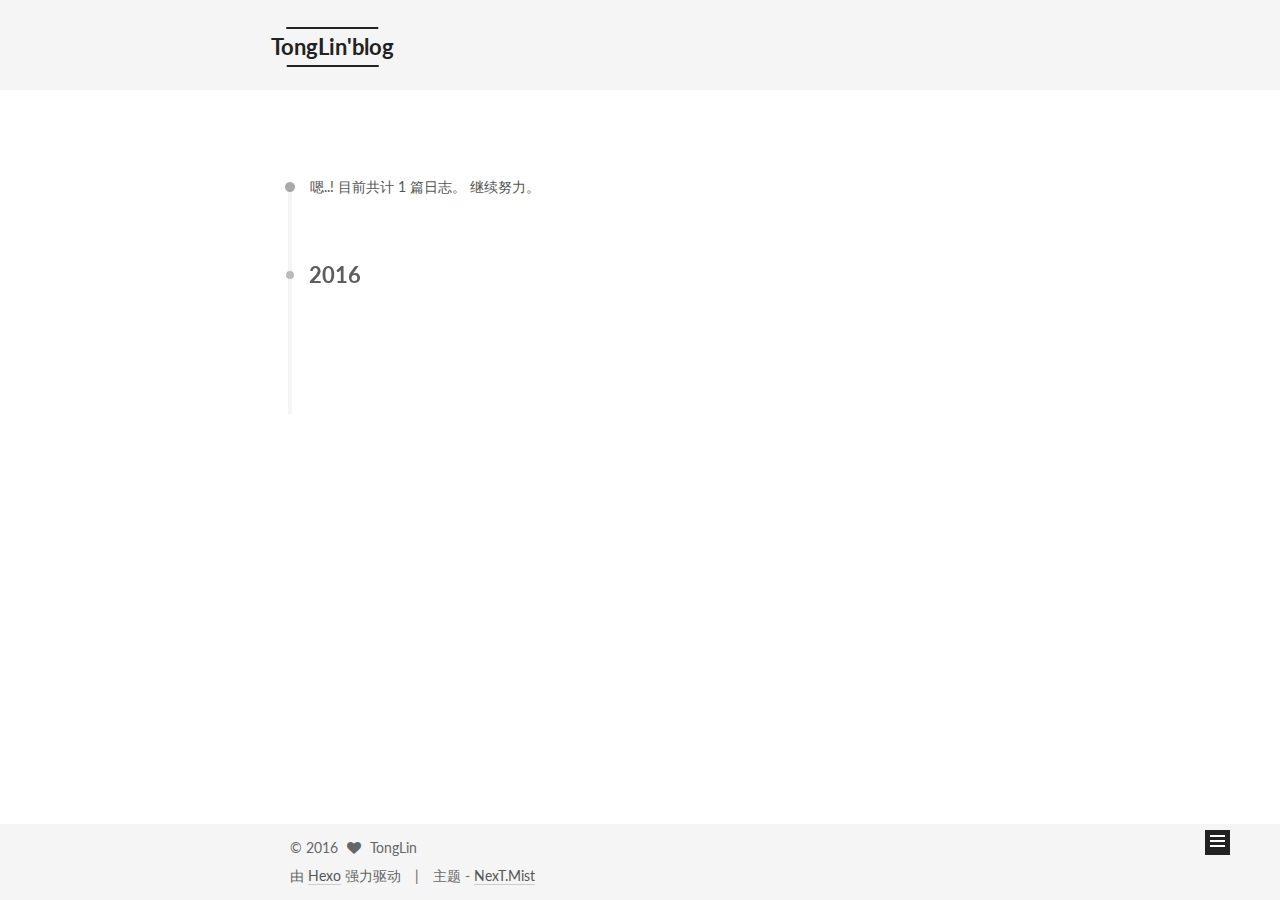
<file: archives/2016/index.html>
<!doctype html>



  


<html class="theme-next mist use-motion">
<head>
  <meta charset="UTF-8"/>
<meta http-equiv="X-UA-Compatible" content="IE=edge,chrome=1" />
<meta name="viewport" content="width=device-width, initial-scale=1, maximum-scale=1"/>



<meta http-equiv="Cache-Control" content="no-transform" />
<meta http-equiv="Cache-Control" content="no-siteapp" />












  
  
  <link href="/vendors/fancybox/source/jquery.fancybox.css?v=2.1.5" rel="stylesheet" type="text/css" />




  
  
  
  

  
    
    
  

  

  

  

  

  
    
    
    <link href="//fonts.googleapis.com/css?family=Lato:300,300italic,400,400italic,700,700italic&subset=latin,latin-ext" rel="stylesheet" type="text/css">
  






<link href="/vendors/font-awesome/css/font-awesome.min.css?v=4.4.0" rel="stylesheet" type="text/css" />

<link href="/css/main.css?v=5.0.2" rel="stylesheet" type="text/css" />


  <meta name="keywords" content="Hexo, NexT" />








  <link rel="shortcut icon" type="image/x-icon" href="/favicon.ico?v=5.0.2" />






<meta name="description" content="continuous growing">
<meta property="og:type" content="website">
<meta property="og:title" content="TongLin'blog">
<meta property="og:url" content="http://tonglin.me/archives/2016/index.html">
<meta property="og:site_name" content="TongLin'blog">
<meta property="og:description" content="continuous growing">
<meta name="twitter:card" content="summary">
<meta name="twitter:title" content="TongLin'blog">
<meta name="twitter:description" content="continuous growing">



<script type="text/javascript" id="hexo.configuration">
  var NexT = window.NexT || {};
  var CONFIG = {
    scheme: 'Mist',
    sidebar: {"position":"left","display":"post"},
    fancybox: true,
    motion: true,
    duoshuo: {
      userId: '0',
      author: '博主'
    }
  };
</script>




  <link rel="canonical" href="http://tonglin.me/archives/2016/"/>


  <title> 归档 | TongLin'blog </title>
</head>

<body itemscope itemtype="//schema.org/WebPage" lang="zh-Hans">

  










  
  
    
  

  <div class="container one-collumn sidebar-position-left  page-archive  ">
    <div class="headband"></div>

    <header id="header" class="header" itemscope itemtype="//schema.org/WPHeader">
      <div class="header-inner"><div class="site-meta ">
  

  <div class="custom-logo-site-title">
    <a href="/"  class="brand" rel="start">
      <span class="logo-line-before"><i></i></span>
      <span class="site-title">TongLin'blog</span>
      <span class="logo-line-after"><i></i></span>
    </a>
  </div>
  <p class="site-subtitle">continuous growing</p>
</div>

<div class="site-nav-toggle">
  <button>
    <span class="btn-bar"></span>
    <span class="btn-bar"></span>
    <span class="btn-bar"></span>
  </button>
</div>

<nav class="site-nav">
  

  
    <ul id="menu" class="menu">
      
        
        <li class="menu-item menu-item-home">
          <a href="/" rel="section">
            
              <i class="menu-item-icon fa fa-fw fa-home"></i> <br />
            
            首页
          </a>
        </li>
      
        
        <li class="menu-item menu-item-archives">
          <a href="/archives" rel="section">
            
              <i class="menu-item-icon fa fa-fw fa-archive"></i> <br />
            
            归档
          </a>
        </li>
      
        
        <li class="menu-item menu-item-categories">
          <a href="/categories" rel="section">
            
              <i class="menu-item-icon fa fa-fw fa-th"></i> <br />
            
            分类
          </a>
        </li>
      
        
        <li class="menu-item menu-item-tags">
          <a href="/tags" rel="section">
            
              <i class="menu-item-icon fa fa-fw fa-tags"></i> <br />
            
            标签
          </a>
        </li>
      
        
        <li class="menu-item menu-item-about">
          <a href="/about" rel="section">
            
              <i class="menu-item-icon fa fa-fw fa-user"></i> <br />
            
            关于
          </a>
        </li>
      

      
    </ul>
  

  
</nav>

 </div>
    </header>

    <main id="main" class="main">
      <div class="main-inner">
        <div class="content-wrap">
          <div id="content" class="content">
            

  <section id="posts" class="posts-collapse">
    <span class="archive-move-on"></span>

    <span class="archive-page-counter">
      
      
      
        
      
      嗯..! 目前共计 1 篇日志。 继续努力。
    </span>

    

      
      
      

      
        
        <div class="collection-title">
          <h2 class="archive-year motion-element" id="archive-year-2016">2016</h2>
        </div>
      
      

      

  <article class="post post-type-normal" itemscope itemtype="//schema.org/Article">
    <header class="post-header">

      <h1 class="post-title">
        
            <a class="post-title-link" href="/2016/03/hello-world/" itemprop="url">
              
                <span itemprop="name">Hello World</span>
              
            </a>
        
      </h1>

      <div class="post-meta">
        <time class="post-time" itemprop="dateCreated"
              datetime="2016-03-23T20:57:11+08:00"
              content="2016-03-23" >
          03-23
        </time>
      </div>

    </header>
  </article>



    

  </section>

  



          </div>
          


          

        </div>
        
          
  
  <div class="sidebar-toggle">
    <div class="sidebar-toggle-line-wrap">
      <span class="sidebar-toggle-line sidebar-toggle-line-first"></span>
      <span class="sidebar-toggle-line sidebar-toggle-line-middle"></span>
      <span class="sidebar-toggle-line sidebar-toggle-line-last"></span>
    </div>
  </div>

  <aside id="sidebar" class="sidebar">
    <div class="sidebar-inner">

      

      

      <section class="site-overview sidebar-panel  sidebar-panel-active ">
        <div class="site-author motion-element" itemprop="author" itemscope itemtype="//schema.org/Person">
          <img class="site-author-image" itemprop="image"
               src="/avatar.png"
               alt="TongLin" />
          <p class="site-author-name" itemprop="name">TongLin</p>
          <p class="site-description motion-element" itemprop="description">continuous growing</p>
        </div>
        <nav class="site-state motion-element">
          <div class="site-state-item site-state-posts">
            <a href="/archives">
              <span class="site-state-item-count">1</span>
              <span class="site-state-item-name">日志</span>
            </a>
          </div>

          

          

        </nav>

        

        <div class="links-of-author motion-element">
          
            
              <span class="links-of-author-item">
                <a href="http://weibo.com/mutong37" target="_blank" title="微博">
                  
                    <i class="fa fa-fw fa-weibo"></i>
                  
                  微博
                </a>
              </span>
            
          
        </div>

        
        

        
        

      </section>

      

    </div>
  </aside>


        
      </div>
    </main>

    <footer id="footer" class="footer">
      <div class="footer-inner">
        <div class="copyright" >
  
  &copy; 
  <span itemprop="copyrightYear">2016</span>
  <span class="with-love">
    <i class="fa fa-heart"></i>
  </span>
  <span class="author" itemprop="copyrightHolder">TongLin</span>
</div>

<div class="powered-by">
  由 <a class="theme-link" href="https://hexo.io">Hexo</a> 强力驱动
</div>

<div class="theme-info">
  主题 -
  <a class="theme-link" href="https://github.com/iissnan/hexo-theme-next">
    NexT.Mist
  </a>
</div>

        

        
      </div>
    </footer>

    <div class="back-to-top">
      <i class="fa fa-arrow-up"></i>
    </div>
  </div>

  

<script type="text/javascript">
  if (Object.prototype.toString.call(window.Promise) !== '[object Function]') {
    window.Promise = null;
  }
</script>









  



  
  <script type="text/javascript" src="/vendors/jquery/index.js?v=2.1.3"></script>

  
  <script type="text/javascript" src="/vendors/fastclick/lib/fastclick.min.js?v=1.0.6"></script>

  
  <script type="text/javascript" src="/vendors/jquery_lazyload/jquery.lazyload.js?v=1.9.7"></script>

  
  <script type="text/javascript" src="/vendors/velocity/velocity.min.js?v=1.2.1"></script>

  
  <script type="text/javascript" src="/vendors/velocity/velocity.ui.min.js?v=1.2.1"></script>

  
  <script type="text/javascript" src="/vendors/fancybox/source/jquery.fancybox.pack.js?v=2.1.5"></script>


  


  <script type="text/javascript" src="/js/src/utils.js?v=5.0.2"></script>

  <script type="text/javascript" src="/js/src/motion.js?v=5.0.2"></script>



  
  

  
  
    <script type="text/javascript" id="motion.page.archive">
      $('.archive-year').velocity('transition.slideLeftIn');
    </script>
  


  


  <script type="text/javascript" src="/js/src/bootstrap.js?v=5.0.2"></script>



  

  
    
  

  <script type="text/javascript">
    var duoshuoQuery = {short_name:"TongLin"};
    (function() {
      var ds = document.createElement('script');
      ds.type = 'text/javascript';ds.async = true;
      ds.id = 'duoshuo-script';
      ds.src = (document.location.protocol == 'https:' ? 'https:' : 'http:') + '//static.duoshuo.com/embed.js';
      ds.charset = 'UTF-8';
      (document.getElementsByTagName('head')[0]
      || document.getElementsByTagName('body')[0]).appendChild(ds);
    })();
  </script>

  
    
    <script src="/vendors/ua-parser-js/dist/ua-parser.min.js?v=0.7.9"></script>
    <script src="/js/src/hook-duoshuo.js"></script>
  






  
  

  

  

  

</body>
</html>
</file>
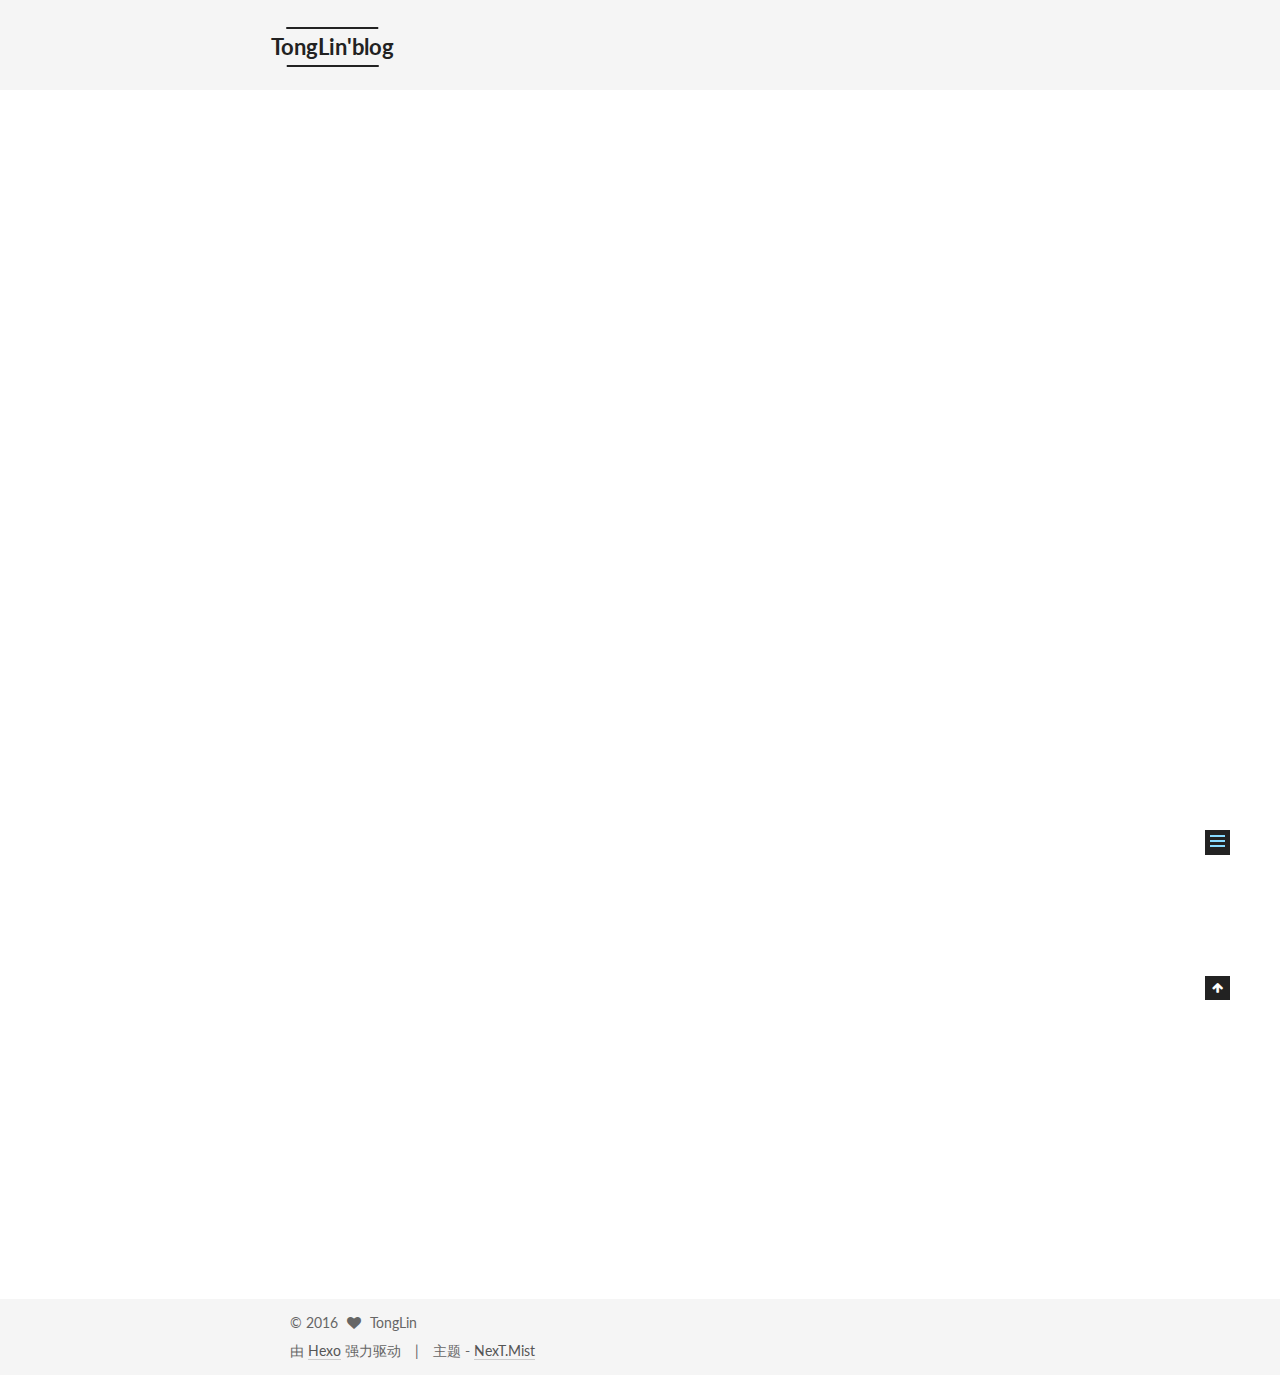
<file: 2016/03/hello-world/index.html>
<!doctype html>



  


<html class="theme-next mist use-motion">
<head>
  <meta charset="UTF-8"/>
<meta http-equiv="X-UA-Compatible" content="IE=edge,chrome=1" />
<meta name="viewport" content="width=device-width, initial-scale=1, maximum-scale=1"/>



<meta http-equiv="Cache-Control" content="no-transform" />
<meta http-equiv="Cache-Control" content="no-siteapp" />












  
  
  <link href="/vendors/fancybox/source/jquery.fancybox.css?v=2.1.5" rel="stylesheet" type="text/css" />




  
  
  
  

  
    
    
  

  

  

  

  

  
    
    
    <link href="//fonts.googleapis.com/css?family=Lato:300,300italic,400,400italic,700,700italic&subset=latin,latin-ext" rel="stylesheet" type="text/css">
  






<link href="/vendors/font-awesome/css/font-awesome.min.css?v=4.4.0" rel="stylesheet" type="text/css" />

<link href="/css/main.css?v=5.0.2" rel="stylesheet" type="text/css" />


  <meta name="keywords" content="Hexo, NexT" />








  <link rel="shortcut icon" type="image/x-icon" href="/favicon.ico?v=5.0.2" />






<meta name="description" content="Welcome to Hexo! This is your very first post. Check documentation for more info. If you get any problems when using Hexo, you can find the answer in troubleshooting or you can ask me on GitHub.
Quick">
<meta property="og:type" content="article">
<meta property="og:title" content="Hello World">
<meta property="og:url" content="http://tonglin.me/2016/03/hello-world/index.html">
<meta property="og:site_name" content="TongLin'blog">
<meta property="og:description" content="Welcome to Hexo! This is your very first post. Check documentation for more info. If you get any problems when using Hexo, you can find the answer in troubleshooting or you can ask me on GitHub.
Quick">
<meta property="og:updated_time" content="2016-03-23T13:19:18.500Z">
<meta name="twitter:card" content="summary">
<meta name="twitter:title" content="Hello World">
<meta name="twitter:description" content="Welcome to Hexo! This is your very first post. Check documentation for more info. If you get any problems when using Hexo, you can find the answer in troubleshooting or you can ask me on GitHub.
Quick">



<script type="text/javascript" id="hexo.configuration">
  var NexT = window.NexT || {};
  var CONFIG = {
    scheme: 'Mist',
    sidebar: {"position":"left","display":"post"},
    fancybox: true,
    motion: true,
    duoshuo: {
      userId: '0',
      author: '博主'
    }
  };
</script>




  <link rel="canonical" href="http://tonglin.me/2016/03/hello-world/"/>


  <title> Hello World | TongLin'blog </title>
</head>

<body itemscope itemtype="//schema.org/WebPage" lang="zh-Hans">

  










  
  
    
  

  <div class="container one-collumn sidebar-position-left page-post-detail ">
    <div class="headband"></div>

    <header id="header" class="header" itemscope itemtype="//schema.org/WPHeader">
      <div class="header-inner"><div class="site-meta ">
  

  <div class="custom-logo-site-title">
    <a href="/"  class="brand" rel="start">
      <span class="logo-line-before"><i></i></span>
      <span class="site-title">TongLin'blog</span>
      <span class="logo-line-after"><i></i></span>
    </a>
  </div>
  <p class="site-subtitle">continuous growing</p>
</div>

<div class="site-nav-toggle">
  <button>
    <span class="btn-bar"></span>
    <span class="btn-bar"></span>
    <span class="btn-bar"></span>
  </button>
</div>

<nav class="site-nav">
  

  
    <ul id="menu" class="menu">
      
        
        <li class="menu-item menu-item-home">
          <a href="/" rel="section">
            
              <i class="menu-item-icon fa fa-fw fa-home"></i> <br />
            
            首页
          </a>
        </li>
      
        
        <li class="menu-item menu-item-archives">
          <a href="/archives" rel="section">
            
              <i class="menu-item-icon fa fa-fw fa-archive"></i> <br />
            
            归档
          </a>
        </li>
      
        
        <li class="menu-item menu-item-categories">
          <a href="/categories" rel="section">
            
              <i class="menu-item-icon fa fa-fw fa-th"></i> <br />
            
            分类
          </a>
        </li>
      
        
        <li class="menu-item menu-item-tags">
          <a href="/tags" rel="section">
            
              <i class="menu-item-icon fa fa-fw fa-tags"></i> <br />
            
            标签
          </a>
        </li>
      
        
        <li class="menu-item menu-item-about">
          <a href="/about" rel="section">
            
              <i class="menu-item-icon fa fa-fw fa-user"></i> <br />
            
            关于
          </a>
        </li>
      

      
    </ul>
  

  
</nav>

 </div>
    </header>

    <main id="main" class="main">
      <div class="main-inner">
        <div class="content-wrap">
          <div id="content" class="content">
            

  <div id="posts" class="posts-expand">
    

  
  

  
  
  

  <article class="post post-type-normal " itemscope itemtype="//schema.org/Article">

    
      <header class="post-header">

        
        
          <h1 class="post-title" itemprop="name headline">
            
            
              
                Hello World
              
            
          </h1>
        

        <div class="post-meta">
          <span class="post-time">
            <span class="post-meta-item-icon">
              <i class="fa fa-calendar-o"></i>
            </span>
            <span class="post-meta-item-text">发表于</span>
            <time itemprop="dateCreated" datetime="2016-03-23T20:57:11+08:00" content="2016-03-23">
              2016-03-23
            </time>
          </span>

          

          
            
              <span class="post-comments-count">
                &nbsp; | &nbsp;
                <a href="/2016/03/hello-world/#comments" itemprop="discussionUrl">
                  <span class="post-comments-count ds-thread-count" data-thread-key="2016/03/hello-world/" itemprop="commentsCount"></span>
                </a>
              </span>
            
          

          

          
          

          
        </div>
      </header>
    


    <div class="post-body" itemprop="articleBody">

      
      

      
        <p>Welcome to <a href="https://hexo.io/" target="_blank" rel="external">Hexo</a>! This is your very first post. Check <a href="https://hexo.io/docs/" target="_blank" rel="external">documentation</a> for more info. If you get any problems when using Hexo, you can find the answer in <a href="https://hexo.io/docs/troubleshooting.html" target="_blank" rel="external">troubleshooting</a> or you can ask me on <a href="https://github.com/hexojs/hexo/issues" target="_blank" rel="external">GitHub</a>.</p>
<h2 id="Quick-Start"><a href="#Quick-Start" class="headerlink" title="Quick Start"></a>Quick Start</h2><h3 id="Create-a-new-post"><a href="#Create-a-new-post" class="headerlink" title="Create a new post"></a>Create a new post</h3><figure class="highlight bash"><table><tr><td class="gutter"><pre><span class="line">1</span><br></pre></td><td class="code"><pre><span class="line">$ hexo new <span class="string">"My New Post"</span></span><br></pre></td></tr></table></figure>
<p>More info: <a href="https://hexo.io/docs/writing.html" target="_blank" rel="external">Writing</a></p>
<h3 id="Run-server"><a href="#Run-server" class="headerlink" title="Run server"></a>Run server</h3><figure class="highlight bash"><table><tr><td class="gutter"><pre><span class="line">1</span><br></pre></td><td class="code"><pre><span class="line">$ hexo server</span><br></pre></td></tr></table></figure>
<p>More info: <a href="https://hexo.io/docs/server.html" target="_blank" rel="external">Server</a></p>
<h3 id="Generate-static-files"><a href="#Generate-static-files" class="headerlink" title="Generate static files"></a>Generate static files</h3><figure class="highlight bash"><table><tr><td class="gutter"><pre><span class="line">1</span><br></pre></td><td class="code"><pre><span class="line">$ hexo generate</span><br></pre></td></tr></table></figure>
<p>More info: <a href="https://hexo.io/docs/generating.html" target="_blank" rel="external">Generating</a></p>
<h3 id="Deploy-to-remote-sites"><a href="#Deploy-to-remote-sites" class="headerlink" title="Deploy to remote sites"></a>Deploy to remote sites</h3><figure class="highlight bash"><table><tr><td class="gutter"><pre><span class="line">1</span><br></pre></td><td class="code"><pre><span class="line">$ hexo deploy</span><br></pre></td></tr></table></figure>
<p>More info: <a href="https://hexo.io/docs/deployment.html" target="_blank" rel="external">Deployment</a></p>

      
    </div>

    <div>
      
        

      
    </div>

    <div>
      
        

      
    </div>

    <footer class="post-footer">
      

      

      
      
    </footer>
  </article>



    <div class="post-spread">
      
    </div>
  </div>


          </div>
          


          
  <div class="comments" id="comments">
    
      <div class="ds-thread" data-thread-key="2016/03/hello-world/"
           data-title="Hello World" data-url="http://tonglin.me/2016/03/hello-world/">
      </div>
    
  </div>


        </div>
        
          
  
  <div class="sidebar-toggle">
    <div class="sidebar-toggle-line-wrap">
      <span class="sidebar-toggle-line sidebar-toggle-line-first"></span>
      <span class="sidebar-toggle-line sidebar-toggle-line-middle"></span>
      <span class="sidebar-toggle-line sidebar-toggle-line-last"></span>
    </div>
  </div>

  <aside id="sidebar" class="sidebar">
    <div class="sidebar-inner">

      

      
        <ul class="sidebar-nav motion-element">
          <li class="sidebar-nav-toc sidebar-nav-active" data-target="post-toc-wrap" >
            文章目录
          </li>
          <li class="sidebar-nav-overview" data-target="site-overview">
            站点概览
          </li>
        </ul>
      

      <section class="site-overview sidebar-panel ">
        <div class="site-author motion-element" itemprop="author" itemscope itemtype="//schema.org/Person">
          <img class="site-author-image" itemprop="image"
               src="/avatar.png"
               alt="TongLin" />
          <p class="site-author-name" itemprop="name">TongLin</p>
          <p class="site-description motion-element" itemprop="description">continuous growing</p>
        </div>
        <nav class="site-state motion-element">
          <div class="site-state-item site-state-posts">
            <a href="/archives">
              <span class="site-state-item-count">1</span>
              <span class="site-state-item-name">日志</span>
            </a>
          </div>

          

          

        </nav>

        

        <div class="links-of-author motion-element">
          
            
              <span class="links-of-author-item">
                <a href="http://weibo.com/mutong37" target="_blank" title="微博">
                  
                    <i class="fa fa-fw fa-weibo"></i>
                  
                  微博
                </a>
              </span>
            
          
        </div>

        
        

        
        

      </section>

      
        <section class="post-toc-wrap motion-element sidebar-panel sidebar-panel-active">
          <div class="post-toc">
            
              
            
            
              <div class="post-toc-content"><ol class="nav"><li class="nav-item nav-level-2"><a class="nav-link" href="#Quick-Start"><span class="nav-number">1.</span> <span class="nav-text">Quick Start</span></a><ol class="nav-child"><li class="nav-item nav-level-3"><a class="nav-link" href="#Create-a-new-post"><span class="nav-number">1.1.</span> <span class="nav-text">Create a new post</span></a></li><li class="nav-item nav-level-3"><a class="nav-link" href="#Run-server"><span class="nav-number">1.2.</span> <span class="nav-text">Run server</span></a></li><li class="nav-item nav-level-3"><a class="nav-link" href="#Generate-static-files"><span class="nav-number">1.3.</span> <span class="nav-text">Generate static files</span></a></li><li class="nav-item nav-level-3"><a class="nav-link" href="#Deploy-to-remote-sites"><span class="nav-number">1.4.</span> <span class="nav-text">Deploy to remote sites</span></a></li></ol></li></ol></div>
            
          </div>
        </section>
      

    </div>
  </aside>


        
      </div>
    </main>

    <footer id="footer" class="footer">
      <div class="footer-inner">
        <div class="copyright" >
  
  &copy; 
  <span itemprop="copyrightYear">2016</span>
  <span class="with-love">
    <i class="fa fa-heart"></i>
  </span>
  <span class="author" itemprop="copyrightHolder">TongLin</span>
</div>

<div class="powered-by">
  由 <a class="theme-link" href="https://hexo.io">Hexo</a> 强力驱动
</div>

<div class="theme-info">
  主题 -
  <a class="theme-link" href="https://github.com/iissnan/hexo-theme-next">
    NexT.Mist
  </a>
</div>

        

        
      </div>
    </footer>

    <div class="back-to-top">
      <i class="fa fa-arrow-up"></i>
    </div>
  </div>

  

<script type="text/javascript">
  if (Object.prototype.toString.call(window.Promise) !== '[object Function]') {
    window.Promise = null;
  }
</script>









  



  
  <script type="text/javascript" src="/vendors/jquery/index.js?v=2.1.3"></script>

  
  <script type="text/javascript" src="/vendors/fastclick/lib/fastclick.min.js?v=1.0.6"></script>

  
  <script type="text/javascript" src="/vendors/jquery_lazyload/jquery.lazyload.js?v=1.9.7"></script>

  
  <script type="text/javascript" src="/vendors/velocity/velocity.min.js?v=1.2.1"></script>

  
  <script type="text/javascript" src="/vendors/velocity/velocity.ui.min.js?v=1.2.1"></script>

  
  <script type="text/javascript" src="/vendors/fancybox/source/jquery.fancybox.pack.js?v=2.1.5"></script>


  


  <script type="text/javascript" src="/js/src/utils.js?v=5.0.2"></script>

  <script type="text/javascript" src="/js/src/motion.js?v=5.0.2"></script>



  
  

  
  <script type="text/javascript" src="/js/src/scrollspy.js?v=5.0.2"></script>
<script type="text/javascript" src="/js/src/post-details.js?v=5.0.2"></script>



  


  <script type="text/javascript" src="/js/src/bootstrap.js?v=5.0.2"></script>



  

  
    
  

  <script type="text/javascript">
    var duoshuoQuery = {short_name:"TongLin"};
    (function() {
      var ds = document.createElement('script');
      ds.type = 'text/javascript';ds.async = true;
      ds.id = 'duoshuo-script';
      ds.src = (document.location.protocol == 'https:' ? 'https:' : 'http:') + '//static.duoshuo.com/embed.js';
      ds.charset = 'UTF-8';
      (document.getElementsByTagName('head')[0]
      || document.getElementsByTagName('body')[0]).appendChild(ds);
    })();
  </script>

  
    
    <script src="/vendors/ua-parser-js/dist/ua-parser.min.js?v=0.7.9"></script>
    <script src="/js/src/hook-duoshuo.js"></script>
  






  
  

  

  

  

</body>
</html>
</file>
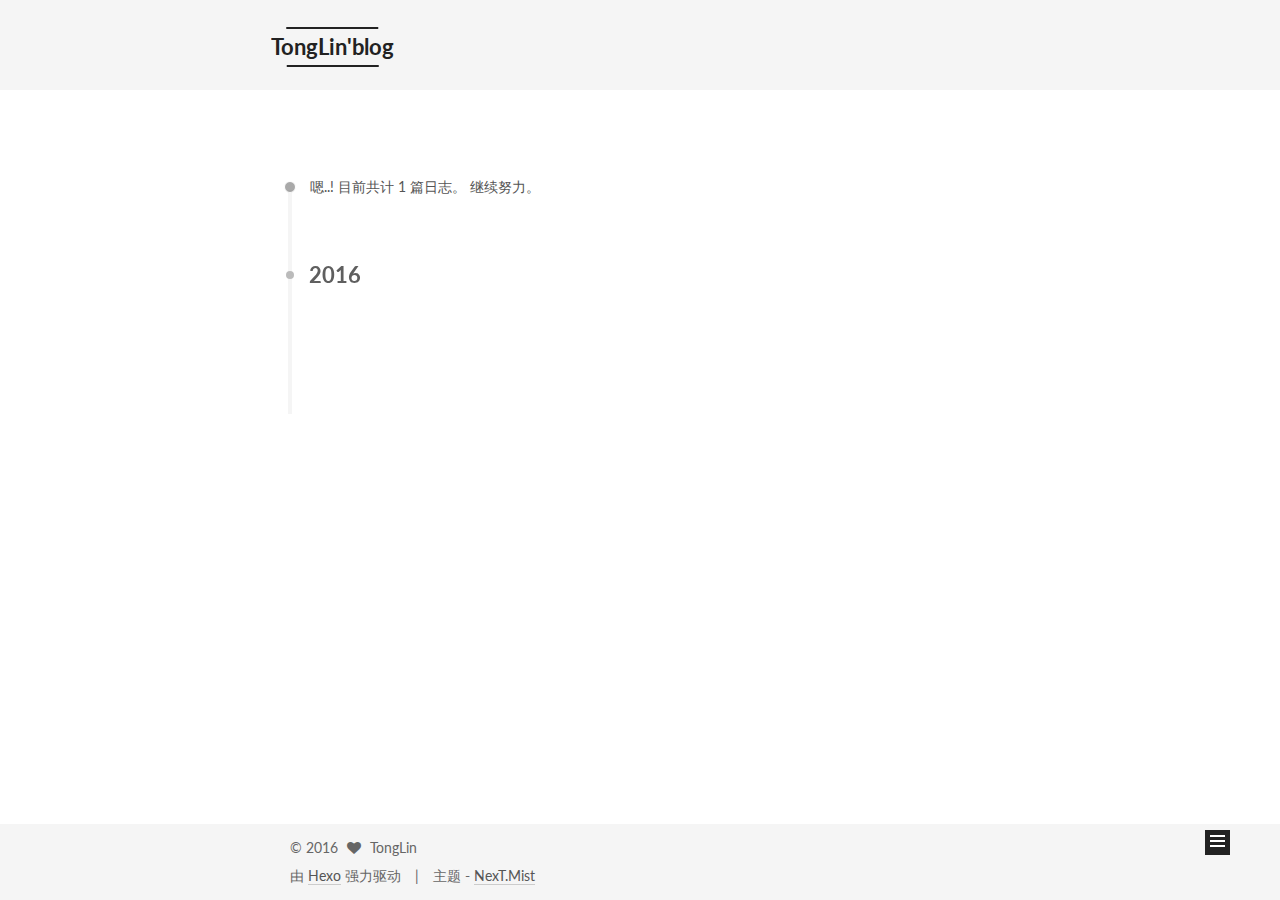
<file: archives/2016/03/index.html>
<!doctype html>



  


<html class="theme-next mist use-motion">
<head>
  <meta charset="UTF-8"/>
<meta http-equiv="X-UA-Compatible" content="IE=edge,chrome=1" />
<meta name="viewport" content="width=device-width, initial-scale=1, maximum-scale=1"/>



<meta http-equiv="Cache-Control" content="no-transform" />
<meta http-equiv="Cache-Control" content="no-siteapp" />












  
  
  <link href="/vendors/fancybox/source/jquery.fancybox.css?v=2.1.5" rel="stylesheet" type="text/css" />




  
  
  
  

  
    
    
  

  

  

  

  

  
    
    
    <link href="//fonts.googleapis.com/css?family=Lato:300,300italic,400,400italic,700,700italic&subset=latin,latin-ext" rel="stylesheet" type="text/css">
  






<link href="/vendors/font-awesome/css/font-awesome.min.css?v=4.4.0" rel="stylesheet" type="text/css" />

<link href="/css/main.css?v=5.0.2" rel="stylesheet" type="text/css" />


  <meta name="keywords" content="Hexo, NexT" />








  <link rel="shortcut icon" type="image/x-icon" href="/favicon.ico?v=5.0.2" />






<meta name="description" content="continuous growing">
<meta property="og:type" content="website">
<meta property="og:title" content="TongLin'blog">
<meta property="og:url" content="http://tonglin.me/archives/2016/03/index.html">
<meta property="og:site_name" content="TongLin'blog">
<meta property="og:description" content="continuous growing">
<meta name="twitter:card" content="summary">
<meta name="twitter:title" content="TongLin'blog">
<meta name="twitter:description" content="continuous growing">



<script type="text/javascript" id="hexo.configuration">
  var NexT = window.NexT || {};
  var CONFIG = {
    scheme: 'Mist',
    sidebar: {"position":"left","display":"post"},
    fancybox: true,
    motion: true,
    duoshuo: {
      userId: '0',
      author: '博主'
    }
  };
</script>




  <link rel="canonical" href="http://tonglin.me/archives/2016/03/"/>


  <title> 归档 | TongLin'blog </title>
</head>

<body itemscope itemtype="//schema.org/WebPage" lang="zh-Hans">

  










  
  
    
  

  <div class="container one-collumn sidebar-position-left  page-archive  ">
    <div class="headband"></div>

    <header id="header" class="header" itemscope itemtype="//schema.org/WPHeader">
      <div class="header-inner"><div class="site-meta ">
  

  <div class="custom-logo-site-title">
    <a href="/"  class="brand" rel="start">
      <span class="logo-line-before"><i></i></span>
      <span class="site-title">TongLin'blog</span>
      <span class="logo-line-after"><i></i></span>
    </a>
  </div>
  <p class="site-subtitle">continuous growing</p>
</div>

<div class="site-nav-toggle">
  <button>
    <span class="btn-bar"></span>
    <span class="btn-bar"></span>
    <span class="btn-bar"></span>
  </button>
</div>

<nav class="site-nav">
  

  
    <ul id="menu" class="menu">
      
        
        <li class="menu-item menu-item-home">
          <a href="/" rel="section">
            
              <i class="menu-item-icon fa fa-fw fa-home"></i> <br />
            
            首页
          </a>
        </li>
      
        
        <li class="menu-item menu-item-archives">
          <a href="/archives" rel="section">
            
              <i class="menu-item-icon fa fa-fw fa-archive"></i> <br />
            
            归档
          </a>
        </li>
      
        
        <li class="menu-item menu-item-categories">
          <a href="/categories" rel="section">
            
              <i class="menu-item-icon fa fa-fw fa-th"></i> <br />
            
            分类
          </a>
        </li>
      
        
        <li class="menu-item menu-item-tags">
          <a href="/tags" rel="section">
            
              <i class="menu-item-icon fa fa-fw fa-tags"></i> <br />
            
            标签
          </a>
        </li>
      
        
        <li class="menu-item menu-item-about">
          <a href="/about" rel="section">
            
              <i class="menu-item-icon fa fa-fw fa-user"></i> <br />
            
            关于
          </a>
        </li>
      

      
    </ul>
  

  
</nav>

 </div>
    </header>

    <main id="main" class="main">
      <div class="main-inner">
        <div class="content-wrap">
          <div id="content" class="content">
            

  <section id="posts" class="posts-collapse">
    <span class="archive-move-on"></span>

    <span class="archive-page-counter">
      
      
      
        
      
      嗯..! 目前共计 1 篇日志。 继续努力。
    </span>

    

      
      
      

      
        
        <div class="collection-title">
          <h2 class="archive-year motion-element" id="archive-year-2016">2016</h2>
        </div>
      
      

      

  <article class="post post-type-normal" itemscope itemtype="//schema.org/Article">
    <header class="post-header">

      <h1 class="post-title">
        
            <a class="post-title-link" href="/2016/03/hello-world/" itemprop="url">
              
                <span itemprop="name">Hello World</span>
              
            </a>
        
      </h1>

      <div class="post-meta">
        <time class="post-time" itemprop="dateCreated"
              datetime="2016-03-23T20:57:11+08:00"
              content="2016-03-23" >
          03-23
        </time>
      </div>

    </header>
  </article>



    

  </section>

  



          </div>
          


          

        </div>
        
          
  
  <div class="sidebar-toggle">
    <div class="sidebar-toggle-line-wrap">
      <span class="sidebar-toggle-line sidebar-toggle-line-first"></span>
      <span class="sidebar-toggle-line sidebar-toggle-line-middle"></span>
      <span class="sidebar-toggle-line sidebar-toggle-line-last"></span>
    </div>
  </div>

  <aside id="sidebar" class="sidebar">
    <div class="sidebar-inner">

      

      

      <section class="site-overview sidebar-panel  sidebar-panel-active ">
        <div class="site-author motion-element" itemprop="author" itemscope itemtype="//schema.org/Person">
          <img class="site-author-image" itemprop="image"
               src="/avatar.png"
               alt="TongLin" />
          <p class="site-author-name" itemprop="name">TongLin</p>
          <p class="site-description motion-element" itemprop="description">continuous growing</p>
        </div>
        <nav class="site-state motion-element">
          <div class="site-state-item site-state-posts">
            <a href="/archives">
              <span class="site-state-item-count">1</span>
              <span class="site-state-item-name">日志</span>
            </a>
          </div>

          

          

        </nav>

        

        <div class="links-of-author motion-element">
          
            
              <span class="links-of-author-item">
                <a href="http://weibo.com/mutong37" target="_blank" title="微博">
                  
                    <i class="fa fa-fw fa-weibo"></i>
                  
                  微博
                </a>
              </span>
            
          
        </div>

        
        

        
        

      </section>

      

    </div>
  </aside>


        
      </div>
    </main>

    <footer id="footer" class="footer">
      <div class="footer-inner">
        <div class="copyright" >
  
  &copy; 
  <span itemprop="copyrightYear">2016</span>
  <span class="with-love">
    <i class="fa fa-heart"></i>
  </span>
  <span class="author" itemprop="copyrightHolder">TongLin</span>
</div>

<div class="powered-by">
  由 <a class="theme-link" href="https://hexo.io">Hexo</a> 强力驱动
</div>

<div class="theme-info">
  主题 -
  <a class="theme-link" href="https://github.com/iissnan/hexo-theme-next">
    NexT.Mist
  </a>
</div>

        

        
      </div>
    </footer>

    <div class="back-to-top">
      <i class="fa fa-arrow-up"></i>
    </div>
  </div>

  

<script type="text/javascript">
  if (Object.prototype.toString.call(window.Promise) !== '[object Function]') {
    window.Promise = null;
  }
</script>









  



  
  <script type="text/javascript" src="/vendors/jquery/index.js?v=2.1.3"></script>

  
  <script type="text/javascript" src="/vendors/fastclick/lib/fastclick.min.js?v=1.0.6"></script>

  
  <script type="text/javascript" src="/vendors/jquery_lazyload/jquery.lazyload.js?v=1.9.7"></script>

  
  <script type="text/javascript" src="/vendors/velocity/velocity.min.js?v=1.2.1"></script>

  
  <script type="text/javascript" src="/vendors/velocity/velocity.ui.min.js?v=1.2.1"></script>

  
  <script type="text/javascript" src="/vendors/fancybox/source/jquery.fancybox.pack.js?v=2.1.5"></script>


  


  <script type="text/javascript" src="/js/src/utils.js?v=5.0.2"></script>

  <script type="text/javascript" src="/js/src/motion.js?v=5.0.2"></script>



  
  

  
  
    <script type="text/javascript" id="motion.page.archive">
      $('.archive-year').velocity('transition.slideLeftIn');
    </script>
  


  


  <script type="text/javascript" src="/js/src/bootstrap.js?v=5.0.2"></script>



  

  
    
  

  <script type="text/javascript">
    var duoshuoQuery = {short_name:"TongLin"};
    (function() {
      var ds = document.createElement('script');
      ds.type = 'text/javascript';ds.async = true;
      ds.id = 'duoshuo-script';
      ds.src = (document.location.protocol == 'https:' ? 'https:' : 'http:') + '//static.duoshuo.com/embed.js';
      ds.charset = 'UTF-8';
      (document.getElementsByTagName('head')[0]
      || document.getElementsByTagName('body')[0]).appendChild(ds);
    })();
  </script>

  
    
    <script src="/vendors/ua-parser-js/dist/ua-parser.min.js?v=0.7.9"></script>
    <script src="/js/src/hook-duoshuo.js"></script>
  






  
  

  

  

  

</body>
</html>
</file>
<file: css/main.css>
/* normalize.css v3.0.2 | MIT License | git.io/normalize */
html {
  font-family: sans-serif; /* 1 */
  -ms-text-size-adjust: 100%; /* 2 */
  -webkit-text-size-adjust: 100%; /* 2 */
}
body {
  margin: 0;
}
article,
aside,
details,
figcaption,
figure,
footer,
header,
hgroup,
main,
menu,
nav,
section,
summary {
  display: block;
}
audio,
canvas,
progress,
video {
  display: inline-block; /* 1 */
  vertical-align: baseline; /* 2 */
}
audio:not([controls]) {
  display: none;
  height: 0;
}
[hidden],
template {
  display: none;
}
a {
  background-color: transparent;
}
a:active,
a:hover {
  outline: 0;
}
abbr[title] {
  border-bottom: 1px dotted;
}
b,
strong {
  font-weight: bold;
}
dfn {
  font-style: italic;
}
h1 {
  font-size: 2em;
  margin: 0.67em 0;
}
mark {
  background: #ff0;
  color: #000;
}
small {
  font-size: 80%;
}
sub,
sup {
  font-size: 75%;
  line-height: 0;
  position: relative;
  vertical-align: baseline;
}
sup {
  top: -0.5em;
}
sub {
  bottom: -0.25em;
}
img {
  border: 0;
}
svg:not(:root) {
  overflow: hidden;
}
figure {
  margin: 1em 40px;
}
hr {
  -moz-box-sizing: content-box;
  box-sizing: content-box;
  height: 0;
}
pre {
  overflow: auto;
}
code,
kbd,
pre,
samp {
  font-family: monospace, monospace;
  font-size: 1em;
}
button,
input,
optgroup,
select,
textarea {
  color: inherit; /* 1 */
  font: inherit; /* 2 */
  margin: 0; /* 3 */
}
button {
  overflow: visible;
}
button,
select {
  text-transform: none;
}
button,
html input[type="button"],
input[type="reset"],
input[type="submit"] {
  -webkit-appearance: button; /* 2 */
  cursor: pointer; /* 3 */
}
button[disabled],
html input[disabled] {
  cursor: default;
}
button::-moz-focus-inner,
input::-moz-focus-inner {
  border: 0;
  padding: 0;
}
input {
  line-height: normal;
}
input[type="checkbox"],
input[type="radio"] {
  box-sizing: border-box; /* 1 */
  padding: 0; /* 2 */
}
input[type="number"]::-webkit-inner-spin-button,
input[type="number"]::-webkit-outer-spin-button {
  height: auto;
}
input[type="search"] {
  -webkit-appearance: textfield; /* 1 */
  -moz-box-sizing: content-box;
  -webkit-box-sizing: content-box; /* 2 */
  box-sizing: content-box;
}
input[type="search"]::-webkit-search-cancel-button,
input[type="search"]::-webkit-search-decoration {
  -webkit-appearance: none;
}
fieldset {
  border: 1px solid #c0c0c0;
  margin: 0 2px;
  padding: 0.35em 0.625em 0.75em;
}
legend {
  border: 0; /* 1 */
  padding: 0; /* 2 */
}
textarea {
  overflow: auto;
}
optgroup {
  font-weight: bold;
}
table {
  border-collapse: collapse;
  border-spacing: 0;
}
td,
th {
  padding: 0;
}
::selection {
  background: #262a30;
  color: #fff;
}
body {
  position: relative;
  font-family: 'Lato', "PingFang SC", "Microsoft YaHei", sans-serif;
  font-size: 14px;
  line-height: 2;
  color: #555;
  background: #fff;
}
@media (max-width: 767px) {
  body {
    padding-right: 0 !important;
  }
}
@media (min-width: 768px) and (max-width: 991px) {
  body {
    padding-right: 0 !important;
  }
}
@media (min-width: 1600px) {
  body {
    font-size: 16px;
  }
}
h1,
h2,
h3,
h4,
h5,
h6 {
  margin: 0;
  padding: 0;
  font-weight: bold;
  line-height: 1.5;
  font-family: 'Lato', "PingFang SC", "Microsoft YaHei", sans-serif;
}
h2,
h3,
h4,
h5,
h6 {
  margin: 20px 0 15px;
}
h1 {
  font-size: 24px;
}
@media (max-width: 767px) {
  h1 {
    font-size: 20px;
  }
}
h2 {
  font-size: 22px;
}
@media (max-width: 767px) {
  h2 {
    font-size: 18px;
  }
}
h3 {
  font-size: 20px;
}
@media (max-width: 767px) {
  h3 {
    font-size: 16px;
  }
}
h4 {
  font-size: 18px;
}
@media (max-width: 767px) {
  h4 {
    font-size: 14px;
  }
}
h5 {
  font-size: 16px;
}
@media (max-width: 767px) {
  h5 {
    font-size: 12px;
  }
}
h6 {
  font-size: 14px;
}
@media (max-width: 767px) {
  h6 {
    font-size: 10px;
  }
}
p {
  margin: 0 0 25px 0;
}
a {
  color: #555;
  text-decoration: none;
  border-bottom: 1px solid #999;
  word-wrap: break-word;
}
a:hover {
  color: #222;
  border-bottom-color: #222;
}
ul {
  list-style: none;
}
blockquote {
  margin: 0;
  padding: 0;
}
img {
  display: block;
  margin: auto;
  max-width: 100%;
  height: auto;
}
hr {
  margin: 40px 0;
  height: 3px;
  border: none;
  background-color: #ddd;
  background-image: repeating-linear-gradient(-45deg, #fff, #fff 4px, transparent 4px, transparent 8px);
}
blockquote {
  padding: 0 15px;
  color: #666;
  border-left: 4px solid #ddd;
}
blockquote cite::before {
  content: "-";
  padding: 0 5px;
}
dt {
  font-weight: 700;
}
dd {
  margin: 0;
  padding: 0;
}
.text-left {
  text-align: left;
}
.text-center {
  text-align: center;
}
.text-right {
  text-align: right;
}
.text-justify {
  text-align: justify;
}
.text-nowrap {
  white-space: nowrap;
}
.text-lowercase {
  text-transform: lowercase;
}
.text-uppercase {
  text-transform: uppercase;
}
.text-capitalize {
  text-transform: capitalize;
}
.center-block {
  display: block;
  margin-left: auto;
  margin-right: auto;
}
.clearfix:before,
.clearfix:after {
  content: " ";
  display: table;
}
.clearfix:after {
  clear: both;
}
.pullquote {
  width: 45%;
}
.pullquote.left {
  float: left;
  margin-left: 5px;
  margin-right: 10px;
}
.pullquote.right {
  float: right;
  margin-left: 10px;
  margin-right: 5px;
}
.affix.affix.affix {
  position: fixed;
}
.translation {
  margin-top: -20px;
  font-size: 14px;
  color: #999;
}
.scrollbar-measure {
  width: 100px;
  height: 100px;
  overflow: scroll;
  position: absolute;
  top: -9999px;
}
.use-motion .motion-element {
  opacity: 0;
}
#local-search-input {
  padding: 3px;
  border: none;
  text-indent: 14px;
  border-radius: 0;
  width: 140px;
  outline: none;
  border-bottom: 1px solid #999;
  background: inherit;
  opacity: 0.5;
}
#local-search-input:focus {
  opacity: 1;
}
.search-icon {
  position: absolute;
  top: 9px;
}
table {
  margin: 20px 0;
  width: 100%;
  border-collapse: collapse;
  border-spacing: 0;
  border: 1px solid #ddd;
  font-size: 14px;
  table-layout: fixed;
  word-wrap: break-all;
}
table>tbody>tr:nth-of-type(odd) {
  background-color: #f9f9f9;
}
table>tbody>tr:hover {
  background-color: #f5f5f5;
}
caption,
th,
td {
  padding: 8px;
  text-align: left;
  vertical-align: middle;
  font-weight: normal;
}
th,
td {
  border-bottom: 3px solid #ddd;
  border-right: 1px solid #eee;
}
th {
  padding-bottom: 10px;
  font-weight: 700;
}
td {
  border-bottom-width: 1px;
}
html,
body {
  height: 100%;
}
.container {
  position: relative;
  min-height: 100%;
}
.header-inner {
  margin: 0 auto;
  padding: 100px 0 70px;
  width: 700px;
}
@media (min-width: 1600px) {
  .container .header-inner {
    width: 900px;
  }
}
.main {
  padding-bottom: 150px;
}
.main-inner {
  margin: 0 auto;
  width: 700px;
}
@media (min-width: 1600px) {
  .container .main-inner {
    width: 900px;
  }
}
.footer {
  position: absolute;
  left: 0;
  bottom: 0;
  width: 100%;
  min-height: 50px;
}
.footer-inner {
  box-sizing: border-box;
  margin: 20px auto;
  width: 700px;
}
@media (min-width: 1600px) {
  .container .footer-inner {
    width: 900px;
  }
}
pre,
.highlight {
  overflow: auto;
  margin: 20px 0;
  padding: 15px;
  font-size: 13px;
  color: #4d4d4c;
  background: #f7f7f7;
  line-height: 1.6;
}
pre,
code {
  font-family: consolas, Menlo, "PingFang SC", "Microsoft YaHei", monospace;
}
code {
  padding: 2px 4px;
  word-wrap: break-all;
  color: #4d4d4c;
  background: #f7f7f7;
  border-radius: 3px;
  font-size: 13px;
}
pre code {
  padding: 0;
  color: #4d4d4c;
  background: none;
  text-shadow: none;
}
.highlight pre {
  border: none;
  margin: 0;
  padding: 1px;
}
.highlight table {
  margin: 0;
  width: auto;
  border: none;
}
.highlight td {
  border: none;
  padding: 0;
}
.highlight figcaption {
  font-size: 1em;
  color: #4d4d4c;
  line-height: 1em;
  margin-bottom: 1em;
}
.highlight figcaption:before,
.highlight figcaption:after {
  content: " ";
  display: table;
}
.highlight figcaption:after {
  clear: both;
}
.highlight figcaption a {
  float: right;
  color: #4d4d4c;
}
.highlight figcaption a:hover {
  border-bottom-color: #4d4d4c;
}
.highlight .gutter pre {
  color: #666;
  text-align: right;
  padding-right: 20px;
}
.highlight .line {
  height: 20px;
}
.gist table {
  width: auto;
}
.gist table td {
  border: none;
}
pre .deletion {
  background: #fdd;
}
pre .addition {
  background: #dfd;
}
pre .meta {
  color: #8959a8;
}
pre .comment {
  color: #8e908c;
}
pre .variable,
pre .attribute,
pre .tag,
pre .regexp,
pre .ruby .constant,
pre .xml .tag .title,
pre .xml .pi,
pre .xml .doctype,
pre .html .doctype,
pre .css .id,
pre .css .class,
pre .css .pseudo {
  color: #c82829;
}
pre .number,
pre .preprocessor,
pre .built_in,
pre .literal,
pre .params,
pre .constant,
pre .command {
  color: #f5871f;
}
pre .ruby .class .title,
pre .css .rules .attribute,
pre .string,
pre .value,
pre .inheritance,
pre .header,
pre .ruby .symbol,
pre .xml .cdata,
pre .special,
pre .number,
pre .formula {
  color: #718c00;
}
pre .title,
pre .css .hexcolor {
  color: #3e999f;
}
pre .function,
pre .python .decorator,
pre .python .title,
pre .ruby .function .title,
pre .ruby .title .keyword,
pre .perl .sub,
pre .javascript .title,
pre .coffeescript .title {
  color: #4271ae;
}
pre .keyword,
pre .javascript .function {
  color: #8959a8;
}
.full-image.full-image.full-image {
  border: none;
  max-width: 100%;
  width: auto;
  margin: 20px auto;
}
@media (min-width: 992px) {
  .full-image.full-image.full-image {
    max-width: none;
    width: 126%;
    margin: 0 -13%;
  }
}
.blockquote-center,
.page-home .post-type-quote blockquote,
.page-post-detail .post-type-quote blockquote {
  position: relative;
  margin: 40px 0;
  padding: 0;
  border-left: none;
  text-align: center;
}
.blockquote-center::before,
.page-home .post-type-quote blockquote::before,
.page-post-detail .post-type-quote blockquote::before,
.blockquote-center::after,
.page-home .post-type-quote blockquote::after,
.page-post-detail .post-type-quote blockquote::after {
  position: absolute;
  content: ' ';
  display: block;
  width: 100%;
  height: 24px;
  opacity: 0.2;
  background-repeat: no-repeat;
  background-position: 0 -6px;
  background-size: 22px 22px;
}
.blockquote-center::before,
.page-home .post-type-quote blockquote::before,
.page-post-detail .post-type-quote blockquote::before {
  top: -20px;
  background-image: url("../images/quote-l.svg");
  border-top: 1px solid #ccc;
}
.blockquote-center::after,
.page-home .post-type-quote blockquote::after,
.page-post-detail .post-type-quote blockquote::after {
  bottom: -20px;
  background-image: url("../images/quote-r.svg");
  border-bottom: 1px solid #ccc;
  background-position: 100% 8px;
}
.blockquote-center p,
.page-home .post-type-quote blockquote p,
.page-post-detail .post-type-quote blockquote p,
.blockquote-center div,
.page-home .post-type-quote blockquote div,
.page-post-detail .post-type-quote blockquote div {
  text-align: center;
}
.post .post-body .group-picture img {
  box-sizing: border-box;
  padding: 0 3px;
  border: none;
}
.post .group-picture-row {
  overflow: hidden;
  margin-top: 6px;
}
.post .group-picture-row:first-child {
  margin-top: 0;
}
.post .group-picture-column {
  float: left;
}
.page-post-detail .post-body .group-picture-column {
  float: none;
  margin-top: 10px;
  width: auto !important;
}
.page-post-detail .post-body .group-picture-column img {
  margin: 0 auto;
}
.page-archive .group-picture-container {
  overflow: hidden;
}
.page-archive .group-picture-row {
  float: left;
}
.page-archive .group-picture-row:first-child {
  margin-top: 6px;
}
.page-archive .group-picture-column {
  max-width: 150px;
  max-height: 150px;
}
.btn {
  display: inline-block;
  padding: 0 20px;
  font-size: 14px;
  color: #fff;
  background: #222;
  border: 2px solid #222;
  text-decoration: none;
  border-radius: 0;
  transition-property: background-color;
  transition-duration: 0.2s;
  transition-timing-function: ease-in-out;
  transition-delay: 0s;
}
.btn:hover,
.post-more-link .btn:hover {
  border-color: #222;
  color: #222;
  background: #fff;
}
.btn-bar {
  display: block;
  width: 22px;
  height: 2px;
  background: #555;
  border-radius: 1px;
}
.btn-bar+.btn-bar {
  margin-top: 4px;
}
.pagination {
  margin: 120px 0 40px;
  text-align: center;
  border-top: 1px solid #eee;
}
.page-number-basic,
.pagination .prev,
.pagination .next,
.pagination .page-number,
.pagination .space {
  display: inline-block;
  position: relative;
  top: -1px;
  margin: 0 10px;
  padding: 0 10px;
  line-height: 30px;
}
@media (max-width: 767px) {
  .page-number-basic,
  .pagination .prev,
  .pagination .next,
  .pagination .page-number,
  .pagination .space {
    margin: 0 5px;
  }
}
.pagination .prev,
.pagination .next,
.pagination .page-number {
  border-bottom: 0;
  border-top: 1px solid #eee;
  transition-property: border-color;
  transition-duration: 0.2s;
  transition-timing-function: ease-in-out;
  transition-delay: 0s;
}
.pagination .prev:hover,
.pagination .next:hover,
.pagination .page-number:hover {
  border-top-color: #222;
}
.pagination .space {
  padding: 0;
  margin: 0;
}
.pagination .prev {
  margin-left: 0;
}
.pagination .next {
  margin-right: 0;
}
.pagination .page-number.current {
  color: #fff;
  background: #ccc;
  border-top-color: #ccc;
}
@media (max-width: 767px) {
  .pagination {
    border-top: none;
  }
  .pagination .prev,
  .pagination .next,
  .pagination .page-number {
    margin-bottom: 10px;
    border-top: 0;
    border-bottom: 1px solid #eee;
  }
  .pagination .prev:hover,
  .pagination .next:hover,
  .pagination .page-number:hover {
    border-bottom-color: #222;
  }
}
.comments {
  margin: 60px 20px 0;
}
.tag-cloud {
  text-align: center;
}
.tag-cloud a {
  display: inline-block;
  margin: 10px;
}
.back-to-top {
  box-sizing: border-box;
  position: fixed;
  bottom: -100px;
  right: 50px;
  z-index: 1050;
  padding: 0 6px;
  width: 25px;
  background: #222;
  font-size: 12px;
  opacity: 1;
  color: #fff;
  cursor: pointer;
  text-align: center;
  -webkit-transform: translateZ(0);
  transition-property: bottom;
  transition-duration: 0.2s;
  transition-timing-function: ease-in-out;
  transition-delay: 0s;
}
@media (max-width: 767px) {
  .back-to-top {
    display: none;
  }
}
@media (min-width: 768px) and (max-width: 991px) {
  .back-to-top {
    display: none;
  }
}
.back-to-top.back-to-top-on {
  bottom: 19px;
}
.header {
  background: #fff;
}
.header-inner {
  position: relative;
}
.headband {
  height: 3px;
  background: #222;
}
.site-meta {
  margin: 0;
  text-align: left;
}
@media (max-width: 767px) {
  .site-meta {
    text-align: center;
  }
}
.brand {
  position: relative;
  display: inline-block;
  padding: 0 40px;
  color: #222;
  background: #222;
  border-bottom: none;
}
.brand:hover {
  color: #222;
}
.logo {
  display: inline-block;
  margin-right: 5px;
  line-height: 36px;
  vertical-align: top;
}
.site-title {
  display: inline-block;
  vertical-align: top;
  line-height: 36px;
  font-size: 20px;
  font-weight: normal;
  font-family: 'Lato', "PingFang SC", "Microsoft YaHei", sans-serif;
}
.site-subtitle {
  margin-top: 10px;
  font-size: 13px;
  color: #999;
}
.use-motion .brand {
  opacity: 0;
}
.use-motion .logo,
.use-motion .site-title,
.use-motion .site-subtitle {
  opacity: 0;
  position: relative;
  top: -10px;
}
.site-nav-toggle {
  display: none;
  position: absolute;
  top: 10px;
  left: 10px;
}
@media (max-width: 767px) {
  .site-nav-toggle {
    display: block;
  }
}
.site-nav-toggle button {
  margin-top: 2px;
  padding: 9px 10px;
  background: transparent;
  border: none;
}
@media (max-width: 767px) {
  .site-nav {
    display: none;
    margin: 0 -10px;
    padding: 0 10px;
    clear: both;
    border-top: 1px solid #ddd;
  }
}
@media (min-width: 768px) and (max-width: 991px) {
  .site-nav {
    display: block !important;
  }
}
@media (min-width: 992px) {
  .site-nav {
    display: block !important;
  }
}
.menu {
  margin-top: 20px;
  padding-left: 0;
  text-align: center;
}
.menu .menu-item {
  display: inline-block;
  margin: 0 10px;
}
@media screen and (max-width: 767px) {
  .menu .menu-item {
    margin-top: 10px;
  }
}
.menu .menu-item a {
  display: block;
  font-size: 13px;
  text-transform: capitalize;
  line-height: inherit;
  border-bottom: 1px solid transparent;
  transition-property: border-color;
  transition-duration: 0.2s;
  transition-timing-function: ease-in-out;
  transition-delay: 0s;
}
.menu .menu-item a:hover {
  border-bottom-color: #222;
}
.menu .menu-item .fa {
  margin-right: 5px;
}
.use-motion .menu-item {
  opacity: 0;
}
.post-body {
  font-family: 'Lato', "PingFang SC", "Microsoft YaHei", sans-serif;
}
@media (max-width: 767px) {
  .post-body {
    word-break: break-word;
  }
}
.post-body .fancybox img {
  display: block !important;
  margin: 0 auto;
  cursor: pointer;
  cursor: zoom-in;
  cursor: -webkit-zoom-in;
}
.post-body .image-caption,
.post-body .figure .caption {
  margin: 10px auto 15px;
  text-align: center;
  font-size: 14px;
  color: #999;
  font-weight: bold;
  line-height: 1;
}
.post-sticky-flag {
  display: inline-block;
  font-size: 16px;
  -ms-transform: rotate(30deg);
  -webkit-transform: rotate(30deg);
  -moz-transform: rotate(30deg);
  -ms-transform: rotate(30deg);
  -o-transform: rotate(30deg);
  transform: rotate(30deg);
}
.posts-expand {
  padding-top: 40px;
}
@media (max-width: 767px) {
  .posts-expand {
    margin: 0 20px;
  }
  .post-body pre,
  .post-body .highlight {
    padding: 10px;
  }
  .post-body pre .gutter pre,
  .post-body .highlight .gutter pre {
    padding-right: 10px;
  }
}
@media (min-width: 992px) {
  .posts-expand .post-body {
    text-align: justify;
  }
}
.posts-expand .post-body h2,
.posts-expand .post-body h3,
.posts-expand .post-body h4,
.posts-expand .post-body h5,
.posts-expand .post-body h6 {
  padding-top: 10px;
}
.posts-expand .post-body h2 .header-anchor,
.posts-expand .post-body h3 .header-anchor,
.posts-expand .post-body h4 .header-anchor,
.posts-expand .post-body h5 .header-anchor,
.posts-expand .post-body h6 .header-anchor {
  float: right;
  margin-left: 10px;
  color: #ccc;
  border-bottom-style: none;
  visibility: hidden;
}
.posts-expand .post-body h2 .header-anchor:hover,
.posts-expand .post-body h3 .header-anchor:hover,
.posts-expand .post-body h4 .header-anchor:hover,
.posts-expand .post-body h5 .header-anchor:hover,
.posts-expand .post-body h6 .header-anchor:hover {
  color: inherit;
}
.posts-expand .post-body h2:hover .header-anchor,
.posts-expand .post-body h3:hover .header-anchor,
.posts-expand .post-body h4:hover .header-anchor,
.posts-expand .post-body h5:hover .header-anchor,
.posts-expand .post-body h6:hover .header-anchor {
  visibility: visible;
}
.posts-expand .post-body ul li {
  list-style: circle;
}
.posts-expand .post-body img {
  box-sizing: border-box;
  margin: auto;
  padding: 3px;
  border: 1px solid #ddd;
}
.posts-expand .fancybox img {
  margin: 0 auto;
}
@media (max-width: 767px) {
  .posts-collapse {
    margin: 0 20px;
  }
  .posts-collapse .post-title,
  .posts-collapse .post-meta {
    display: block;
    width: auto;
    text-align: left;
  }
}
.posts-collapse {
  position: relative;
  z-index: 1010;
  margin-left: 0;
}
.posts-collapse::after {
  content: " ";
  position: absolute;
  top: 20px;
  left: 0;
  margin-left: -2px;
  width: 4px;
  height: 100%;
  background: #f5f5f5;
  z-index: -1;
}
@media (max-width: 767px) {
  .posts-collapse {
    margin: 0 20px;
  }
}
.posts-collapse .collection-title {
  position: relative;
  margin: 60px 0;
}
.posts-collapse .collection-title h2 {
  margin-left: 20px;
}
.posts-collapse .collection-title small {
  color: #bbb;
}
.posts-collapse .collection-title::before {
  content: " ";
  position: absolute;
  left: 0;
  top: 50%;
  margin-left: -4px;
  margin-top: -4px;
  width: 8px;
  height: 8px;
  background: #bbb;
  border-radius: 50%;
}
.posts-collapse .post {
  margin: 30px 0;
}
.posts-collapse .post-header {
  position: relative;
  transition-duration: 0.2s;
  transition-timing-function: ease-in-out;
  transition-delay: 0s;
  transition-property: border;
  border-bottom: 1px dashed #ccc;
}
.posts-collapse .post-header::before {
  content: " ";
  position: absolute;
  left: 0;
  top: 12px;
  width: 6px;
  height: 6px;
  margin-left: -4px;
  background: #bbb;
  border-radius: 50%;
  border: 1px solid #fff;
  transition-duration: 0.2s;
  transition-timing-function: ease-in-out;
  transition-delay: 0s;
  transition-property: background;
}
.posts-collapse .post-header:hover {
  border-bottom-color: #666;
}
.posts-collapse .post-header:hover::before {
  background: #222;
}
.posts-collapse .post-meta {
  position: absolute;
  font-size: 12px;
  left: 20px;
  top: 5px;
}
.posts-collapse .post-comments-count {
  display: none;
}
.posts-collapse .post-title {
  margin-left: 60px;
  font-size: 16px;
  font-weight: normal;
  line-height: inherit;
}
.posts-collapse .post-title::after {
  margin-left: 3px;
  opacity: 0.6;
}
.posts-collapse .post-title a {
  color: #666;
  border-bottom: none;
}
.page-home .post-type-quote .post-header,
.page-post-detail .post-type-quote .post-header,
.page-home .post-type-quote .post-tags,
.page-post-detail .post-type-quote .post-tags {
  display: none;
}
.posts-expand .post-title {
  font-size: 26px;
  text-align: center;
  word-break: break-word;
  font-weight: 400;
}
@media (max-width: 767px) {
  .posts-expand .post-title {
    font-size: 22px;
  }
}
.posts-expand .post-title-link {
  display: inline-block;
  position: relative;
  color: #555;
  border-bottom: none;
  line-height: 1.2;
  vertical-align: top;
}
.posts-expand .post-title-link::before {
  content: "";
  position: absolute;
  width: 100%;
  height: 2px;
  bottom: 0;
  left: 0;
  background-color: #000;
  visibility: hidden;
  -webkit-transform: scaleX(0);
  -moz-transform: scaleX(0);
  -ms-transform: scaleX(0);
  -o-transform: scaleX(0);
  transform: scaleX(0);
  transition-duration: 0.2s;
  transition-timing-function: ease-in-out;
  transition-delay: 0s;
}
.posts-expand .post-title-link:hover::before {
  visibility: visible;
  -webkit-transform: scaleX(1);
  -moz-transform: scaleX(1);
  -ms-transform: scaleX(1);
  -o-transform: scaleX(1);
  transform: scaleX(1);
}
.posts-expand .post-title-link .fa {
  font-size: 16px;
}
.posts-expand .post-meta {
  margin: 3px 0 60px 0;
  color: #999;
  font-family: 'Lato', "PingFang SC", "Microsoft YaHei", sans-serif;
  font-size: 12px;
  text-align: center;
}
.posts-expand .post-meta .post-category-list {
  display: inline-block;
  margin: 0;
  padding: 3px;
}
.posts-expand .post-meta .post-category-list-link {
  color: #999;
}
.post-meta-item-icon {
  display: none;
  margin-right: 3px;
}
@media (min-width: 768px) and (max-width: 991px) {
  .post-meta-item-icon {
    display: inline-block;
  }
}
@media (max-width: 767px) {
  .post-meta-item-icon {
    display: inline-block;
  }
}
@media (min-width: 768px) and (max-width: 991px) {
  .post-meta-item-text {
    display: none;
  }
}
@media (max-width: 767px) {
  .post-meta-item-text {
    display: none;
  }
}
@media (max-width: 767px) {
  .posts-expand .post-comments-count {
    display: none;
  }
}
.post-more-link {
  margin-top: 50px;
}
.post-more-link .btn {
  color: #555;
  font-size: 14px;
  background: transparent;
  border-radius: 0;
  line-height: 2;
}
.posts-expand .post-tags {
  margin-top: 40px;
  text-align: center;
}
.posts-expand .post-tags a {
  display: inline-block;
  margin-right: 10px;
  font-size: 13px;
}
.post-nav {
  overflow: hidden;
  margin-top: 60px;
  padding: 10px;
  white-space: nowrap;
  border-top: 1px solid #eee;
}
.post-nav-item {
  display: inline-block;
  width: 50%;
  white-space: normal;
}
.post-nav-item a {
  position: relative;
  display: inline-block;
  line-height: 25px;
  font-size: 14px;
  color: #555;
  border-bottom: none;
}
.post-nav-item a:hover {
  color: #222;
  border-bottom: none;
}
.post-nav-item a:active {
  top: 2px;
}
.post-nav-item a i {
  font-size: 12px;
}
.post-nav-prev {
  text-align: right;
}
.posts-expand .post-eof {
  display: block;
  margin: 80px auto 60px;
  width: 8%;
  height: 1px;
  background: #ccc;
  text-align: center;
}
.post:last-child .post-eof.post-eof.post-eof {
  display: none;
}
.post-gallery {
  display: table;
  table-layout: fixed;
  width: 100%;
  border-collapse: separate;
}
.post-gallery-row {
  display: table-row;
}
.post-gallery .post-gallery-img {
  display: table-cell;
  text-align: center;
  vertical-align: middle;
  border: none;
}
.post-gallery .post-gallery-img img {
  max-width: 100%;
  max-height: 100%;
  border: none;
}
.fancybox-close,
.fancybox-close:hover {
  border: none;
}
.sidebar {
  position: fixed;
  right: 0;
  top: 0;
  bottom: 0;
  width: 0;
  z-index: 1040;
  box-shadow: inset 0 2px 6px #000;
  background: #222;
  -webkit-transform: translateZ(0);
}
.sidebar a {
  color: #999;
  border-bottom-color: #555;
}
.sidebar a:hover {
  color: #eee;
}
@media (min-width: 768px) and (max-width: 991px) {
  .sidebar {
    display: none !important;
  }
}
@media (max-width: 767px) {
  .sidebar {
    display: none !important;
  }
}
.sidebar-inner {
  position: relative;
  padding: 20px 10px;
  color: #999;
  text-align: center;
}
.sidebar-toggle {
  position: fixed;
  right: 50px;
  bottom: 45px;
  width: 15px;
  height: 15px;
  padding: 5px;
  background: #222;
  line-height: 0;
  z-index: 1050;
  cursor: pointer;
  -webkit-transform: translateZ(0);
}
@media (min-width: 768px) and (max-width: 991px) {
  .sidebar-toggle {
    display: none;
  }
}
@media (max-width: 767px) {
  .sidebar-toggle {
    display: none;
  }
}
.sidebar-toggle-line {
  position: relative;
  display: inline-block;
  vertical-align: top;
  height: 2px;
  width: 100%;
  background: #fff;
  margin-top: 3px;
}
.sidebar-toggle-line:first-child {
  margin-top: 0;
}
.site-author-image {
  display: block;
  margin: 0 auto;
  padding: 2px;
  max-width: 96px;
  height: auto;
  border: 2px solid #333;
}
.site-author-name {
  margin: 5px 0 0;
  text-align: center;
  color: #f5f5f5;
  font-weight: normal;
}
.site-description {
  margin-top: 5px;
  text-align: center;
  font-size: 14px;
  color: #999;
}
.site-state {
  overflow: hidden;
  line-height: 1.4;
  white-space: nowrap;
  text-align: center;
}
.site-state-item {
  display: inline-block;
  padding: 0 15px;
  border-left: 1px solid #333;
}
.site-state-item:first-child {
  border-left: none;
}
.site-state-item a {
  border-bottom: none;
}
.site-state-item-count {
  display: block;
  text-align: center;
  color: inherit;
  font-weight: 600;
  font-size: 18px;
}
.site-state-item-name {
  font-size: 13px;
  color: inherit;
}
.feed-link {
  margin-top: 20px;
}
.feed-link a {
  display: inline-block;
  padding: 0 15px;
  color: #fc6423;
  border: 1px solid #fc6423;
  border-radius: 4px;
}
.feed-link a i {
  color: #fc6423;
  font-size: 14px;
}
.feed-link a:hover {
  color: #fff;
  background: #fc6423;
}
.feed-link a:hover i {
  color: #fff;
}
.links-of-author {
  margin-top: 20px;
}
.links-of-author a {
  display: inline-block;
  vertical-align: middle;
  margin-right: 10px;
  margin-bottom: 10px;
  border-bottom-color: #555;
  font-size: 13px;
}
.links-of-author a:before {
  display: inline-block;
  vertical-align: middle;
  margin-right: 3px;
  content: " ";
  width: 4px;
  height: 4px;
  border-radius: 50%;
  background: #ffe96f;
}
.links-of-blogroll {
  font-size: 13px;
}
.links-of-blogroll-title {
  margin-top: 20px;
  font-size: 14px;
  font-weight: 600;
}
.links-of-blogroll-list {
  margin: 0;
  padding: 0;
}
.links-of-blogroll-item {
  padding: 2px 10px;
}
.sidebar-nav {
  margin: 0 0 20px;
  padding-left: 0;
}
.sidebar-nav li {
  display: inline-block;
  cursor: pointer;
  border-bottom: 1px solid transparent;
  font-size: 14px;
  color: #555;
}
.sidebar-nav li:hover {
  color: #f5f5f5;
}
.page-post-detail .sidebar-nav-toc {
  padding: 0 5px;
}
.page-post-detail .sidebar-nav-overview {
  margin-left: 10px;
}
.sidebar-nav .sidebar-nav-active {
  color: #87daff;
  border-bottom-color: #87daff;
}
.sidebar-nav .sidebar-nav-active:hover {
  color: #87daff;
}
.sidebar-panel {
  display: none;
}
.sidebar-panel-active {
  display: block;
}
.post-toc-empty {
  font-size: 14px;
  color: #666;
}
.post-toc-wrap {
  overflow: hidden;
}
.post-toc {
  overflow: auto;
}
.post-toc ol {
  margin: 0;
  padding: 0 2px 5px 10px;
  text-align: left;
  list-style: none;
  font-size: 14px;
}
.post-toc ol > ol {
  padding-left: 0;
}
.post-toc ol a {
  transition-duration: 0.2s;
  transition-timing-function: ease-in-out;
  transition-delay: 0s;
  transition-property: all;
  color: #999;
  border-bottom-color: #555;
}
.post-toc ol a:hover {
  color: #ccc;
  border-bottom-color: #ccc;
}
.post-toc .nav-item {
  overflow: hidden;
  text-overflow: ellipsis;
  white-space: nowrap;
  line-height: 1.8;
}
.post-toc .nav .nav-child {
  display: none;
}
.post-toc .nav .active > .nav-child {
  display: block;
}
.post-toc .nav .active-current > .nav-child {
  display: block;
}
.post-toc .nav .active-current > .nav-child > .nav-item {
  display: block;
}
.post-toc .nav .active > a {
  color: #87daff;
  border-bottom-color: #87daff;
}
.post-toc .nav .active-current > a {
  color: #87daff;
}
.post-toc .nav .active-current > a:hover {
  color: #87daff;
}
.footer {
  font-size: 14px;
  color: #999;
}
.footer img {
  border: none;
}
.footer-inner {
  text-align: center;
}
.with-love {
  display: inline-block;
  margin: 0 5px;
}
.powered-by,
.theme-info {
  display: inline-block;
}
.powered-by {
  margin-right: 10px;
}
.powered-by::after {
  content: "|";
  padding-left: 10px;
}
.cc-license {
  margin-top: 10px;
  text-align: center;
}
.cc-license .cc-opacity {
  opacity: 0.7;
  border-bottom: none;
}
.cc-license .cc-opacity:hover {
  opacity: 0.9;
}
.cc-license img {
  display: inline-block;
}
.theme-next #ds-thread #ds-reset {
  color: #555;
}
.theme-next #ds-thread #ds-reset .ds-replybox {
  margin-bottom: 30px;
}
.theme-next #ds-thread #ds-reset .ds-replybox .ds-avatar,
.theme-next #ds-reset .ds-avatar img {
  box-shadow: none;
}
.theme-next #ds-thread #ds-reset .ds-textarea-wrapper {
  border-color: #c7d4e1;
  background: none;
  border-top-right-radius: 3px;
  border-top-left-radius: 3px;
}
.theme-next #ds-thread #ds-reset .ds-textarea-wrapper textarea {
  height: 60px;
}
.theme-next #ds-reset .ds-rounded-top {
  border-radius: 0;
}
.theme-next #ds-thread #ds-reset .ds-post-toolbar {
  box-sizing: border-box;
  border: 1px solid #c7d4e1;
  background: #f6f8fa;
}
.theme-next #ds-thread #ds-reset .ds-post-options {
  height: 40px;
  border: none;
  background: none;
}
.theme-next #ds-thread #ds-reset .ds-toolbar-buttons {
  top: 11px;
}
.theme-next #ds-thread #ds-reset .ds-sync {
  top: 5px;
}
.theme-next #ds-thread #ds-reset .ds-post-button {
  top: 4px;
  right: 5px;
  width: 90px;
  height: 30px;
  border: 1px solid #c5ced7;
  border-radius: 3px;
  background-image: linear-gradient(#fbfbfc, #f5f7f9);
  color: #60676d;
}
.theme-next #ds-thread #ds-reset .ds-post-button:hover {
  background-position: 0 -30px;
  color: #60676d;
}
.theme-next #ds-thread #ds-reset .ds-comments-info {
  padding: 10px 0;
}
.theme-next #ds-thread #ds-reset .ds-sort {
  display: none;
}
.theme-next #ds-thread #ds-reset li.ds-tab a.ds-current {
  border: none;
  background: #f6f8fa;
  color: #60676d;
}
.theme-next #ds-thread #ds-reset li.ds-tab a.ds-current:hover {
  background-color: #e9f0f7;
  color: #60676d;
}
.theme-next #ds-thread #ds-reset li.ds-tab a {
  border-radius: 2px;
  padding: 5px;
}
.theme-next #ds-thread #ds-reset .ds-login-buttons p {
  color: #999;
  line-height: 36px;
}
.theme-next #ds-thread #ds-reset .ds-login-buttons .ds-service-list li {
  height: 28px;
}
.theme-next #ds-thread #ds-reset .ds-service-list a {
  background: none;
  padding: 5px;
  border: 1px solid;
  border-radius: 3px;
  text-align: center;
}
.theme-next #ds-thread #ds-reset .ds-service-list a:hover {
  color: #fff;
  background: #666;
}
.theme-next #ds-thread #ds-reset .ds-service-list .ds-weibo {
  color: #fc9b00;
  border-color: #fc9b00;
}
.theme-next #ds-thread #ds-reset .ds-service-list .ds-weibo:hover {
  background: #fc9b00;
}
.theme-next #ds-thread #ds-reset .ds-service-list .ds-qq {
  color: #60a3ec;
  border-color: #60a3ec;
}
.theme-next #ds-thread #ds-reset .ds-service-list .ds-qq:hover {
  background: #60a3ec;
}
.theme-next #ds-thread #ds-reset .ds-service-list .ds-renren {
  color: #2e7ac4;
  border-color: #2e7ac4;
}
.theme-next #ds-thread #ds-reset .ds-service-list .ds-renren:hover {
  background: #2e7ac4;
}
.theme-next #ds-thread #ds-reset .ds-service-list .ds-douban {
  color: #37994c;
  border-color: #37994c;
}
.theme-next #ds-thread #ds-reset .ds-service-list .ds-douban:hover {
  background: #37994c;
}
.theme-next #ds-thread #ds-reset .ds-service-list .ds-kaixin {
  color: #fef20d;
  border-color: #fef20d;
}
.theme-next #ds-thread #ds-reset .ds-service-list .ds-kaixin:hover {
  background: #fef20d;
}
.theme-next #ds-thread #ds-reset .ds-service-list .ds-netease {
  color: #f00;
  border-color: #f00;
}
.theme-next #ds-thread #ds-reset .ds-service-list .ds-netease:hover {
  background: #f00;
}
.theme-next #ds-thread #ds-reset .ds-service-list .ds-sohu {
  color: #ffcb05;
  border-color: #ffcb05;
}
.theme-next #ds-thread #ds-reset .ds-service-list .ds-sohu:hover {
  background: #ffcb05;
}
.theme-next #ds-thread #ds-reset .ds-service-list .ds-baidu {
  color: #2831e0;
  border-color: #2831e0;
}
.theme-next #ds-thread #ds-reset .ds-service-list .ds-baidu:hover {
  background: #2831e0;
}
.theme-next #ds-thread #ds-reset .ds-service-list .ds-google {
  color: #166bec;
  border-color: #166bec;
}
.theme-next #ds-thread #ds-reset .ds-service-list .ds-google:hover {
  background: #166bec;
}
.theme-next #ds-thread #ds-reset .ds-service-list .ds-weixin {
  color: #00ce0d;
  border-color: #00ce0d;
}
.theme-next #ds-thread #ds-reset .ds-service-list .ds-weixin:hover {
  background: #00ce0d;
}
.theme-next #ds-thread #ds-reset .ds-service-list .ds-more-services {
  border: none;
}
.theme-next #ds-thread #ds-reset .ds-service-list .ds-more-services:hover {
  background: none;
}
.theme-next #ds-reset .duoshuo-ua-admin {
  display: inline-block;
  color: #f00;
}
.theme-next #ds-reset .duoshuo-ua-platform,
.theme-next #ds-reset .duoshuo-ua-browser {
  color: #ccc;
}
.theme-next #ds-reset .duoshuo-ua-platform .fa,
.theme-next #ds-reset .duoshuo-ua-browser .fa {
  display: inline-block;
  margin-right: 3px;
}
.theme-next #ds-reset .duoshuo-ua-separator {
  display: inline-block;
  margin-left: 5px;
}
.theme-next .this_ua {
  background-color: #ccc !important;
  border-radius: 4px;
  padding: 0 5px !important;
  margin: 1px 1px !important;
  border: 1px solid #bbb !important;
  color: #fff;
  display: inline-block !important;
}
.theme-next .this_ua.admin {
  background-color: #d9534f !important;
  border-color: #d9534f !important;
}
.theme-next .this_ua.platform.iOS,
.theme-next .this_ua.platform.Mac,
.theme-next .this_ua.platform.Windows {
  background-color: #39b3d7 !important;
  border-color: #46b8da !important;
}
.theme-next .this_ua.platform.Linux {
  background-color: #3a3a3a !important;
  border-color: #1f1f1f !important;
}
.theme-next .this_ua.platform.Android {
  background-color: #00c47d !important;
  border-color: #01b171 !important;
}
.theme-next .this_ua.browser.Mobile,
.theme-next .this_ua.browser.Chrome {
  background-color: #5cb85c !important;
  border-color: #4cae4c !important;
}
.theme-next .this_ua.browser.Firefox {
  background-color: #f0ad4e !important;
  border-color: #eea236 !important;
}
.theme-next .this_ua.browser.Maxthon,
.theme-next .this_ua.browser.IE {
  background-color: #428bca !important;
  border-color: #357ebd !important;
}
.theme-next .this_ua.browser.baidu,
.theme-next .this_ua.browser.UCBrowser,
.theme-next .this_ua.browser.Opera {
  background-color: #d9534f !important;
  border-color: #d43f3a !important;
}
.theme-next .this_ua.browser.Android,
.theme-next .this_ua.browser.QQBrowser {
  background-color: #78ace9 !important;
  border-color: #4cae4c !important;
}
.post-spread {
  margin-top: 20px;
  text-align: center;
}
.jiathis_style {
  display: inline-block;
}
.jiathis_style a {
  border: none;
}
.post-spread {
  margin-top: 20px;
  text-align: center;
}
.bdshare-slide-button-box a {
  border: none;
}
.bdsharebuttonbox {
  display: inline-block;
}
.bdsharebuttonbox a {
  border: none;
}
ul.search-result-list {
  padding-left: 0px;
  margin: 0px 5px 0px 8px;
}
p.search-result {
  border-bottom: 1px dashed #ccc;
  padding: 5px 0;
}
a.search-result-title {
  font-weight: bold;
}
a.search-result {
  border-bottom: transparent;
  display: block;
  white-space: nowrap;
  overflow: hidden;
  text-overflow: ellipsis;
}
.search-keyword {
  border-bottom: 1px dashed #f00;
  font-size: 14px;
  font-weight: bold;
  color: #f00;
}
#local-search-result {
  height: 88%;
  overflow: auto;
}
.popup {
  display: none;
  position: fixed;
  top: 10%;
  left: 50%;
  width: 700px;
  height: 80%;
  margin-left: -350px;
  padding: 3px 0 0 10px;
  background: #fff;
  color: #333;
  z-index: 9999;
  border-radius: 5px;
}
@media (max-width: 767px) {
  .popup {
    padding: 3px;
    top: 0;
    left: 0;
    margin: 0;
    width: 100%;
    height: 100%;
    border-radius: 0px;
  }
}
.popoverlay {
  position: fixed;
  width: 100%;
  height: 100%;
  top: 0px;
  left: 0px;
  z-index: 2080;
  background-color: rgba(0,0,0,0.3);
}
#local-search-input {
  margin-bottom: 10px;
  padding: 10px;
  width: 97%;
  font-size: 18px;
}
.popup .fa-search {
  padding-top: 8px;
}
.popup-btn-close {
  position: absolute;
  top: 6px;
  right: 14px;
  color: #4ebd79;
  font-size: 14px;
  font-weight: bold;
  text-transform: uppercase;
  cursor: pointer;
}
#no-result {
  position: absolute;
  left: 44%;
  top: 42%;
  color: #ccc;
}
.site-uv,
.site-pv,
.page-pv {
  display: inline-block;
}
.site-uv .busuanzi-value,
.site-pv .busuanzi-value,
.page-pv .busuanzi-value {
  margin: 0 5px;
}
.site-uv {
  margin-right: 10px;
}
.site-uv::after {
  content: "|";
  padding-left: 10px;
}
.use-motion .post {
  opacity: 0;
}
.page-archive .archive-page-counter {
  position: relative;
  top: 3px;
  left: 20px;
}
@media (max-width: 767px) {
  .page-archive .archive-page-counter {
    top: 5px;
  }
}
.page-archive .posts-collapse .archive-move-on {
  position: absolute;
  top: 11px;
  left: 0;
  margin-left: -6px;
  width: 10px;
  height: 10px;
  opacity: 0.5;
  background: #555;
  border: 1px solid #fff;
  border-radius: 50%;
}
.category-all-page .category-all-title {
  text-align: center;
}
.category-all-page .category-all {
  margin-top: 20px;
}
.category-all-page .category-list {
  margin: 0;
  padding: 0;
  list-style: none;
}
.category-all-page .category-list-item {
  margin: 5px 10px;
}
.category-all-page .category-list-count {
  color: #bbb;
}
.category-all-page .category-list-count:before {
  display: inline;
  content: " (";
}
.category-all-page .category-list-count:after {
  display: inline;
  content: ") ";
}
.category-all-page .category-list-child {
  padding-left: 10px;
}
.page-post-detail .sidebar-toggle-line {
  background: #87daff;
}
.page-post-detail .comments {
  overflow: hidden;
}
h1,
h2,
h3,
h4,
h5,
h6 {
  margin: 20px 0 10px;
}
p {
  margin: 0 0 25px 0;
}
a {
  border-bottom-color: #ccc;
}
hr {
  margin: 20px 0;
  height: 2px;
}
.main-inner {
  margin-top: 80px;
}
.header {
  background: #f5f5f5;
}
.header-inner {
  padding: 25px 0 20px;
}
.header-inner:before,
.header-inner:after {
  content: " ";
  display: table;
}
.header-inner:after {
  clear: both;
}
@media (max-width: 767px) {
  .header-inner {
    width: auto;
    margin-bottom: 50px;
    padding: 10px;
  }
}
.site-meta {
  float: left;
  margin-left: -20px;
  line-height: normal;
}
@media (max-width: 767px) {
  .site-meta {
    margin-left: 10px;
  }
}
.site-meta .brand {
  padding: 2px 1px;
  background: none;
}
@media (max-width: 767px) {
  .site-meta .brand {
    display: block;
  }
}
.site-meta .logo {
  display: none;
}
.site-meta .site-title {
  font-size: 22px;
  font-weight: bolder;
}
@media (max-width: 767px) {
  .site-meta .site-title {
    line-height: 34px;
  }
}
.logo-line-before,
.logo-line-after {
  display: block;
  overflow: hidden;
  margin: 0 auto;
  width: 75%;
}
@media (max-width: 767px) {
  .logo-line-before,
  .logo-line-after {
    display: none;
  }
}
.logo-line-before i,
.logo-line-after i {
  position: relative;
  display: block;
  height: 2px;
  background: #222;
}
@media (max-width: 767px) {
  .logo-line-before i,
  .logo-line-after i {
    height: 3px;
  }
}
.use-motion .logo-line-before i {
  left: -100%;
}
.use-motion .logo-line-after i {
  right: -100%;
}
.site-subtitle {
  display: none;
}
.site-nav-toggle {
  position: static;
  float: right;
}
.menu {
  float: right;
  margin: 8px 0 0 0;
}
@media (max-width: 767px) {
  .menu {
    margin: 20px 0 0 0;
    padding: 0;
  }
}
.menu br {
  display: none;
}
.menu .menu-item {
  margin: 0;
}
@media (max-width: 767px) {
  .menu .menu-item {
    display: block;
  }
}
.menu .menu-item a {
  padding: 0 10px;
  background: none;
  border: none;
  border-radius: 2px;
  transition-property: background;
}
@media (max-width: 767px) {
  .menu .menu-item a {
    text-align: left;
  }
}
.menu .menu-item a:hover {
  background: #e1e1e1;
}
.menu a::before {
  display: none;
}
@media (max-width: 767px) {
  .menu a::before {
    display: block;
  }
}
@media (max-width: 767px) {
  .menu {
    float: none;
  }
}
.site-search form {
  display: none;
}
.posts-expand {
  padding-top: 0;
}
.posts-expand .post-title,
.posts-expand .post-meta {
  text-align: left;
}
@media (max-width: 767px) {
  .posts-expand .post-title,
  .posts-expand .post-meta {
    text-align: center;
  }
}
.posts-expand .post-eof {
  display: none;
}
.posts-expand .post {
  margin-top: 120px;
}
.posts-expand .post:first-child {
  margin-top: 0;
}
.posts-expand .post-meta {
  margin-top: 5px;
  margin-bottom: 20px;
}
.posts-expand .post-title {
  position: relative;
  font-size: 26px;
  font-weight: 400;
}
@media (max-width: 767px) {
  .posts-expand .post-title {
    font-size: 20px;
  }
}
@media (min-width: 1600px) {
  .posts-expand .post-title {
    font-size: 26px;
  }
}
.posts-expand .post-title:hover:before {
  background: #222;
}
.posts-expand .post-body img {
  margin: 0;
}
.posts-expand .post-tags {
  text-align: left;
}
.posts-expand .post-tags a {
  padding: 1px 5px;
  background: #f5f5f5;
  border-bottom: none;
}
.posts-expand .post-tags a:hover {
  background: #ccc;
}
.posts-expand .post-nav {
  margin-top: 40px;
}
.post-more-link {
  margin-top: 20px;
  text-align: left;
}
.post-more-link a {
  padding: 0;
  font-size: 14px;
  color: #666;
  background: none;
  border: none;
  border-bottom: 2px solid #666;
  transition-property: border;
}
@media (max-width: 767px) {
  .post-more-link a {
    font-size: 12px;
  }
}
@media (min-width: 1600px) {
  .post-more-link a {
    font-size: 16px;
  }
}
.post-more-link a:hover {
  border-bottom-color: #222;
}
.links-of-blogroll-inline .links-of-blogroll-item {
  display: inline-block;
}
.btn {
  padding: 0 10px;
  border-width: 2px;
  border-radius: 0;
}
.headband {
  display: none;
}
.site-search {
  position: relative;
  float: right;
  margin-top: 5px;
  padding-top: 3px;
}
@media (max-width: 767px) {
  .site-search {
    float: none;
    padding: 0 10px;
  }
}
@media (max-width: 767px) {
  .container .main-inner {
    width: auto;
  }
}
.page-post-detail .post-title,
.page-post-detail .post-meta {
  text-align: center;
}
.page-post-detail .post-title:before {
  display: none;
}
.page-post-detail .post-meta {
  margin-bottom: 60px;
}
.pagination {
  margin: 120px 0 0;
  text-align: left;
}
@media (max-width: 767px) {
  .pagination {
    margin: 80px 10px 0;
    text-align: center;
  }
}
.footer {
  margin-top: 80px;
  padding: 10px 0;
  background: #f5f5f5;
  color: #666;
}
.footer-inner {
  margin: 0 auto;
  text-align: left;
}
@media (max-width: 767px) {
  .footer-inner {
    width: auto;
    text-align: center;
  }
}
</file>
